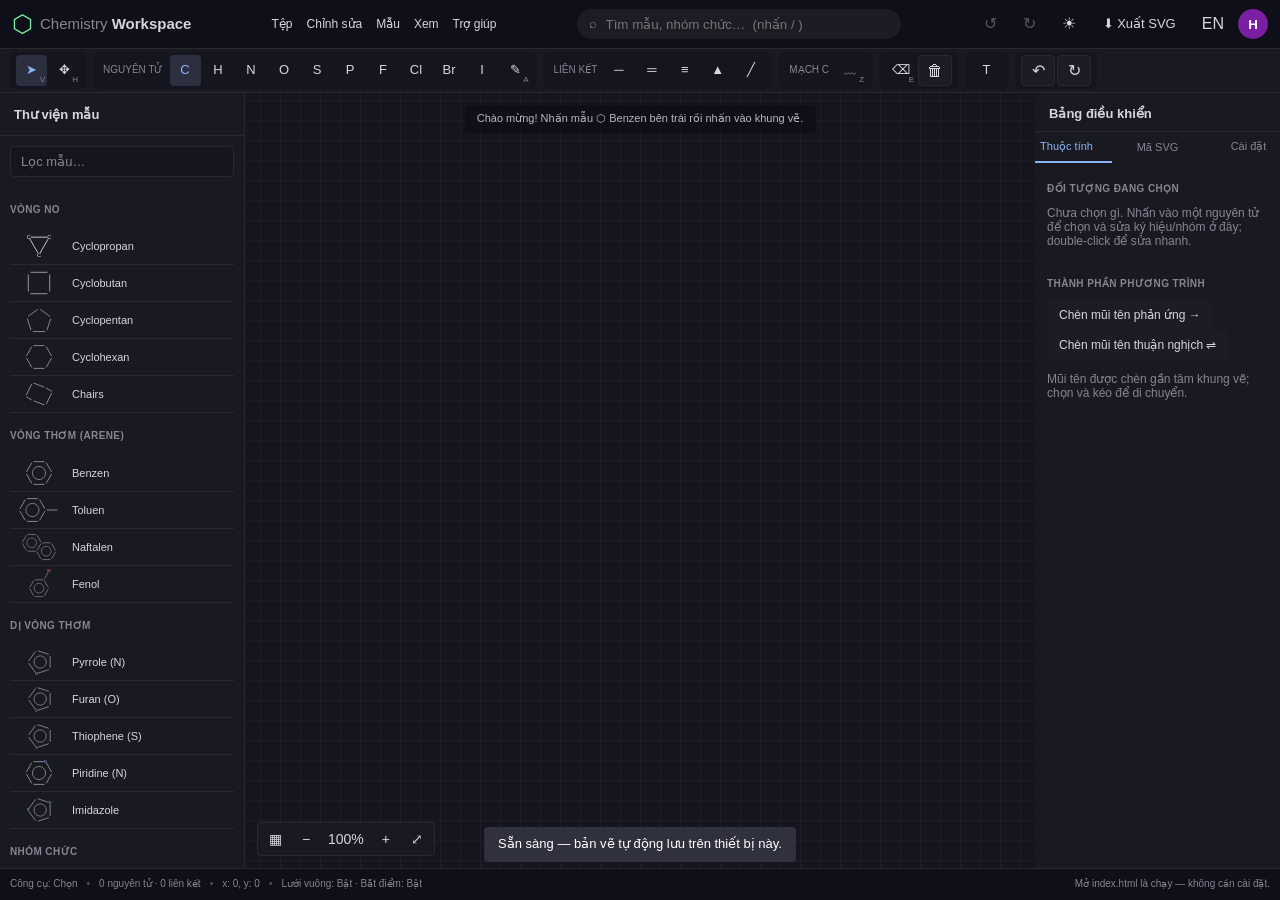
<file: index.html>
<!DOCTYPE html>
<html lang="vi">
<head>
  <meta charset="utf-8">
  <meta name="viewport" content="width=device-width, initial-scale=1">
  <title>Chemistry Workspace — Vẽ công thức khung</title>
  <link rel="icon" href="data:image/svg+xml,<svg xmlns='http://www.w3.org/2000/svg' viewBox='0 0 100 100'><text y='.9em' font-size='90'>⬡</text></svg>">
  <script>
    try {
      var theme = localStorage.getItem('chem-theme');
      if (theme !== 'dark' && theme !== 'light')
        theme = 'dark';
      document.documentElement.setAttribute('data-theme', theme);
    } catch (e) {}
  </script>
  <link rel="stylesheet" href="./layout/css/dat-gui.css">
  <link rel="stylesheet" href="./layout/css/demo.css">
  <link rel="stylesheet" href="./layout/css/jstree.css">
  <link rel="stylesheet" href="./layout/css/inspector.css">
  <link rel="stylesheet" href="./layout/css/gui.css">
  <link rel="stylesheet" href="./layout/css/chemistry.css">
</head>
<body>
  <div class="chem-app">
    <header class="matter-header-outer chem-header">
      <div class="matter-header-inner">
        <a class="chem-brand" href="./index.html"><span class="chem-logo">⬡</span><span>Chemistry <b>Workspace</b></span></a>
        <nav class="chem-menus" aria-label="Menu chính">
          <div class="menu"><button class="mbtn">Tệp</button><div class="drop">
            <button data-action="new">Mới (xóa khung vẽ)</button>
            <button data-action="open">Mở file .json…</button>
            <button data-action="save-json">Lưu dự án (.json)</button><hr>
            <button data-action="export-svg">Xuất file .svg</button>
            <button data-action="export-png">Xuất ảnh .png</button>
            <button data-action="copy-svg">Sao chép mã SVG</button>
          </div></div>
          <div class="menu"><button class="mbtn">Chỉnh sửa</button><div class="drop">
            <button data-action="undo">Hoàn tác <kbd>Ctrl+Z</kbd></button>
            <button data-action="redo">Làm lại <kbd>Ctrl+Y</kbd></button><hr>
            <button data-action="select-all">Chọn tất cả <kbd>Ctrl+A</kbd></button>
            <button data-action="delete">Xóa đã chọn <kbd>Del</kbd></button>
          </div></div>
          <div class="menu"><button class="mbtn">Mẫu</button><div class="drop">
            <button data-action="sample-ethanol">Mẫu: Etanol</button>
            <button data-action="sample-toluene">Mẫu: Toluen</button>
            <button data-action="sample-acetic">Mẫu: Axit axetic</button><hr>
            <button data-action="fit">Vừa khung hình</button>
          </div></div>
          <div class="menu"><button class="mbtn">Xem</button><div class="drop">
            <button data-action="fit">Vừa khung hình <kbd>0</kbd></button>
            <button data-action="zoom-100">Thu phóng 100%</button>
            <button data-action="toggle-grid">Bật/tắt lưới <kbd>G</kbd></button>
            <button data-action="toggle-grid-type">Đổi lưới vuông / tam giác <kbd>T</kbd></button>
            <button data-action="toggle-grid-orientation">Đổi hướng trục tam giác và xoay cấu trúc</button>
            <button data-action="toggle-snap">Bật/tắt bắt điểm</button><hr>
            <button data-action="toggle-shiny" aria-pressed="false">Chế độ hiển thị: Mặc định</button><hr>
            <button data-action="toggle-theme">Giao diện tối / sáng <kbd>D</kbd></button>
          </div></div>
          <div class="menu"><button class="mbtn">Trợ giúp</button><div class="drop">
            <button data-action="shortcuts">Phím tắt</button>
            <button data-action="about">Giới thiệu</button>
          </div></div>
        </nav>
        <label class="chem-search"><span aria-hidden="true">⌕</span><input id="globalSearch" placeholder="Tìm mẫu, nhóm chức…  (nhấn / )"></label>
        <div class="chem-header-actions">
          <button id="btnUndo" class="matter-btn" title="Hoàn tác (Ctrl+Z)">↺</button>
          <button id="btnRedo" class="matter-btn" title="Làm lại (Ctrl+Y)">↻</button>
          <button id="themeBtn" class="matter-btn" data-action="toggle-theme" title="Đổi giao diện tối / sáng">☾</button>
          <button class="btn primary header-export" data-action="export-svg">⬇ Xuất SVG</button>
          <button id="languageBtn" class="matter-btn" title="Chuyển sang tiếng Anh" aria-label="Chuyển sang tiếng Anh">EN</button>
          <button id="avatarBtn" class="avatar" title="Ảnh đại diện — nhấn để thay đổi">H</button>
        </div>
      </div>
    </header>

    <div class="toolbar" id="toolbar" role="toolbar" aria-label="Công cụ vẽ">
      <div class="tgroup">
        <button class="tool active" data-tool="select" title="Chọn / di chuyển (V)">➤<small>V</small></button>
        <button class="tool" data-tool="pan" title="Kéo khung nhìn (H)">✥<small>H</small></button>
      </div>
      <div class="tgroup"><span class="tlabel">Nguyên tử</span>
        <button class="atom active" data-el="C" aria-pressed="true" title="Cacbon (C)">C</button>
        <button class="atom" data-el="H" aria-pressed="false" title="Hydro (H)">H</button>
        <button class="atom" data-el="N" aria-pressed="false" title="Nitơ (N)">N</button>
        <button class="atom" data-el="O" aria-pressed="false" title="Oxi (O)">O</button>
        <button class="atom" data-el="S" aria-pressed="false" title="Lưu huỳnh">S</button>
        <button class="atom" data-el="P" aria-pressed="false" title="Photpho">P</button>
        <button class="atom" data-el="F" aria-pressed="false" title="Flo">F</button>
        <button class="atom" data-el="Cl" aria-pressed="false" title="Clo">Cl</button>
        <button class="atom" data-el="Br" aria-pressed="false" title="Brom">Br</button>
        <button class="atom" data-el="I" aria-pressed="false" title="Iot">I</button>
        <button class="tool" data-tool="atom" title="Bút đặt nguyên tử (A)">✎<small>A</small></button>
      </div>
      <div class="tgroup"><span class="tlabel">Liên kết</span>
        <button class="bondbtn active" data-tool="bond" data-order="1" data-style="solid" aria-pressed="true" title="Liên kết đơn (1)">─</button>
        <button class="bondbtn" data-tool="bond" data-order="2" data-style="solid" aria-pressed="false" title="Liên kết đôi (2)">═</button>
        <button class="bondbtn" data-tool="bond" data-order="3" data-style="solid" aria-pressed="false" title="Liên kết ba (3)">≡</button>
        <button class="bondbtn" data-tool="bond" data-order="1" data-style="wedge" aria-pressed="false" title="Nét đậm (4)">▲</button>
        <button class="bondbtn" data-tool="bond" data-order="1" data-style="hash" aria-pressed="false" title="Nét đứt (5)">╱</button>
      </div>
      <div class="tgroup"><span class="tlabel">Mạch C</span>
        <button class="tool" data-tool="chain" title="Vẽ mạch zigzag (Z)">﹏<small>Z</small></button>
      </div>
      <div class="tgroup">
        <button class="tool danger" data-tool="erase" title="Tẩy (E)">⌫<small>E</small></button>
        <button class="matter-btn" data-action="delete" title="Xóa đối tượng đang chọn">🗑</button>
      </div>
      <div class="tgroup">
        <button class="tool" data-tool="text" title="Chèn chú thích văn bản">T</button>
      </div>
      <div class="tgroup chem-rotate-tools" aria-label="Xoay cấu trúc đã chọn">
        <button class="matter-btn" data-action="rotate-left" title="Xoay cấu trúc đang chọn 30°; khi chọn mẫu, xoay mẫu theo bước lưới (Shift+R)">↶</button>
        <button class="matter-btn" data-action="rotate-right" title="Xoay cấu trúc đang chọn 30°; khi chọn mẫu, xoay mẫu theo bước lưới (R)">↻</button>
      </div>
    </div>

    <main class="chem-workspace">
      <aside class="ins-container chem-library">
        <div class="chem-panel-title">Thư viện mẫu</div>
        <input id="tplSearch" class="ins-search-box" type="search" placeholder="Lọc mẫu…">
        <div class="chem-library-scroll">
          <section class="side-sec"><h3>Vòng no</h3><div class="tpl-grid" id="tplSat"></div></section>
          <section class="side-sec"><h3>Vòng thơm (arene)</h3><div class="tpl-grid" id="tplAro"></div></section>
          <section class="side-sec"><h3>Dị vòng thơm</h3><div class="tpl-grid" id="tplHet"></div></section>
          <section class="side-sec"><h3>Nhóm chức</h3><div class="tpl-grid" id="tplFun"></div></section>
          <section class="side-sec"><h3>Đường đơn <button class="sugar-toggle" id="sugarLayoutBtn" type="button" title="Đổi kiểu vẽ đường">↻ Khung phẳng</button></h3><div class="tpl-grid" id="tplSugar"></div></section>
          <section class="side-sec"><h3>Phân tử mẫu</h3><div class="tpl-grid" id="tplMol"></div></section>
          <p class="side-tip">💡 Chọn mẫu rồi nhấn lên khung vẽ. Đặt vòng mới gần một cạnh của vòng sẵn có để ghép chung cạnh; chọn cấu trúc rồi dùng ↶ / ↻ hoặc R để xoay.</p>
        </div>
      </aside>

      <section class="chem-canvas-area" id="canvasWrap">
        <svg id="stage" tabindex="0" aria-label="Khung vẽ công thức">
          <defs><pattern id="grid" width="20" height="20" patternUnits="userSpaceOnUse">
            <path d="M20 0H0V20" fill="none" stroke="#d7e0ec" stroke-width="1"/>
            </pattern><pattern id="gridTriangle" width="40" height="69.282" patternUnits="userSpaceOnUse">
              <path d="M0 0H40 M0 34.641H40 M0 69.282H40 M0 0L20 34.641L40 0 M0 69.282L20 34.641L40 69.282" fill="none" stroke="#d7e0ec" stroke-width="1"/>
            </pattern></defs>
            <rect id="gridRect" x="-4000" y="-4000" width="8000" height="8000" fill="url(#grid)"/>
          <g id="viewport"><g id="world"></g><g id="overlay"></g></g>
        </svg>
        <input id="canvasTextInput" class="canvas-text-input" type="text" autocomplete="off" hidden aria-label="Nhập chú thích">
        <div class="hint" id="hint">Chọn một mẫu ở bên trái rồi nhấn vào khung vẽ</div>
        <div class="zoombar">
          <button data-action="toggle-grid-type" id="gridTypeBtn" title="Chuyển sang lưới tam giác" aria-label="Loại lưới: vuông">▦</button>
          <button data-action="toggle-grid-orientation" id="gridOrientationBtn" title="Đổi hướng trục và xoay cấu trúc 90°" aria-label="Trục lưới tam giác nằm ngang" hidden>↕</button>
          <button data-action="zoom-out" title="Thu nhỏ">−</button>
          <button data-action="zoom-100" id="zoomLabel" title="Về 100%">100%</button>
          <button data-action="zoom-in" title="Phóng to">+</button>
          <button data-action="fit" title="Vừa khung hình (0)">⤢</button>
        </div>
      </section>

      <aside class="dg main chem-properties">
        <div class="chem-panel-title">Bảng điều khiển</div>
        <div class="chem-tabs">
          <button class="tab active" data-tab="prop">Thuộc tính</button>
          <button class="tab" data-tab="svg">Mã SVG</button>
          <button class="tab" data-tab="settings">Cài đặt</button>
        </div>
        <div class="chem-panel-scroll">
          <div class="tabpane active" id="pane-prop">
            <datalist id="atomLabels">
              <option value="H"><option value="He"><option value="Li"><option value="Be"><option value="B"><option value="C"><option value="N"><option value="O"><option value="F"><option value="Ne">
              <option value="Na"><option value="Mg"><option value="Al"><option value="Si"><option value="P"><option value="S"><option value="Cl"><option value="Ar">
              <option value="K"><option value="Ca"><option value="Sc"><option value="Ti"><option value="V"><option value="Cr"><option value="Mn"><option value="Fe"><option value="Co"><option value="Ni"><option value="Cu"><option value="Zn"><option value="Ga"><option value="Ge"><option value="As"><option value="Se"><option value="Br"><option value="Kr">
              <option value="Rb"><option value="Sr"><option value="Y"><option value="Zr"><option value="Nb"><option value="Mo"><option value="Tc"><option value="Ru"><option value="Rh"><option value="Pd"><option value="Ag"><option value="Cd"><option value="In"><option value="Sn"><option value="Sb"><option value="Te"><option value="I"><option value="Xe">
              <option value="Cs"><option value="Ba"><option value="La"><option value="Ce"><option value="Pr"><option value="Nd"><option value="Pm"><option value="Sm"><option value="Eu"><option value="Gd"><option value="Tb"><option value="Dy"><option value="Ho"><option value="Er"><option value="Tm"><option value="Yb"><option value="Lu"><option value="Hf"><option value="Ta"><option value="W"><option value="Re"><option value="Os"><option value="Ir"><option value="Pt"><option value="Au"><option value="Hg"><option value="Tl"><option value="Pb"><option value="Bi"><option value="Po"><option value="At"><option value="Rn">
              <option value="Fr"><option value="Ra"><option value="Ac"><option value="Th"><option value="Pa"><option value="U"><option value="Np"><option value="Pu"><option value="Am"><option value="Cm"><option value="Bk"><option value="Cf"><option value="Es"><option value="Fm"><option value="Md"><option value="No"><option value="Lr"><option value="Rf"><option value="Db"><option value="Sg"><option value="Bh"><option value="Hs"><option value="Mt"><option value="Ds"><option value="Rg"><option value="Cn"><option value="Nh"><option value="Fl"><option value="Mc"><option value="Lv"><option value="Ts"><option value="Og">
              <option value="OH"><option value="NH2"><option value="CH3"><option value="CH2"><option value="COOH"><option value="CHO"><option value="NO2"><option value="CN"><option value="SO3H"><option value="PO4"><option value="OCH3"><option value="NH"><option value="NH3"><option value="SH"><option value="SO2"><option value="C2H5">
            </datalist>
            <section class="chem-property-group">
              <h3>Đối tượng đang chọn</h3>
              <div id="propBody"><p class="muted">Chưa chọn gì. Dùng công cụ Chọn (V) để chọn nguyên tử hoặc liên kết.</p></div>
            </section>
            <section class="chem-property-group">
              <h3>Thành phần phương trình</h3>
              <div class="btnrow">
                <button class="btn" data-action="insert-arrow" type="button">Chèn mũi tên phản ứng →</button>
                <button class="btn" data-action="insert-equilibrium" type="button">Chèn mũi tên thuận nghịch ⇌</button>
              </div>
              <p class="muted">Mũi tên được chèn gần tâm khung vẽ; chọn và kéo để di chuyển.</p>
            </section>
          </div>
          <div class="tabpane" id="pane-svg">
            <section class="chem-property-group">
              <h3>Tùy chọn xuất</h3>
              <label class="chem-option">Nền <input id="optBg" type="color" value="#ffffff"></label>
              <label class="chem-option chem-select-option">Nền trong suốt
                <select id="optTransparent"><option value="disabled">Tắt</option><option value="enabled">Bật</option></select>
              </label>
              <div class="btnrow chem-export-actions">
                <button class="matter-btn chem-action" data-action="copy-svg">Sao chép SVG</button>
                <button class="matter-btn chem-action" data-action="copy-png">Sao chép PNG</button>
                <button class="matter-btn chem-action" data-action="export-svg">Tải .svg</button>
                <button class="matter-btn chem-action" data-action="export-png">Tải .png</button>
                <button class="matter-btn chem-action" data-action="save-json">Lưu .json</button>
              </div>
            </section>
            <div class="btnrow">
              <button class="matter-btn chem-action" data-action="refresh-svg">Làm mới</button>
            </div>
            <pre id="svgCode" class="code" spellcheck="false"></pre>
          </div>
          <div class="tabpane" id="pane-settings">
            <section class="chem-property-group">
              <h3>Kiểu vẽ mặc định</h3>
              <label class="chem-option chem-range-option">Độ dài liên kết <input id="optBondLen" type="range" min="24" max="64" value="40"><b id="optBondLenV">40</b></label>
              <label class="chem-option chem-range-option">Độ dày nét <input id="optStroke" type="range" min="1" max="5" step="0.5" value="2.5"><b id="optStrokeV">2.5</b></label>
              <label class="chem-option chem-range-option">Cỡ chữ <input id="optFont" type="range" min="12" max="30" value="20"><b id="optFontV">20</b></label>
              <label class="chem-option chem-select-option">Vòng thơm vẽ vòng tròn trong
                <select id="optCircle"><option value="disabled">Tắt</option><option value="enabled">Bật</option></select>
              </label>
              <label class="chem-option chem-select-option">Vòng thơm vẽ liên kết đôi xen kẽ (Kekulé)
                <select id="optKekule"><option value="disabled">Tắt</option><option value="enabled" selected>Bật</option></select>
              </label>
            </section>
            <section class="chem-property-group">
              <h3>Công cụ chọn mặc định</h3>
              <label class="chem-option chem-select-option">Chế độ chọn
                <select id="settingsSelectionMode">
                  <option value="select">Chọn mặc định (khung chữ nhật)</option>
                  <option value="lasso">Lasso Select (chọn vùng tự do)</option>
                </select>
              </label>
            </section>
            <section class="chem-property-group">
              <h3>Lưới mặc định</h3>
              <label class="chem-option chem-select-option">Hiện lưới
                <select id="settingsGrid"><option value="disabled">Tắt</option><option value="enabled" selected>Bật</option></select>
              </label>
              <label class="chem-option chem-select-option">Bắt điểm vào lưới
                <select id="settingsSnap"><option value="disabled">Tắt</option><option value="enabled" selected>Bật</option></select>
              </label>
              <label class="chem-option chem-select-option">Loại lưới
                <select id="settingsGridType"><option value="square">Vuông</option><option value="triangle">Tam giác</option></select>
              </label>
              <label class="chem-option chem-select-option">Trục lưới tam giác
                <select id="settingsGridOrientation"><option value="horizontal">Nằm ngang</option><option value="vertical">Nằm dọc</option></select>
              </label>
            </section>
            <section class="chem-property-group">
              <h3>Kiểm tra cấu trúc</h3>
              <label class="chem-option chem-select-option">Kiểm tra hóa trị tự động
                <select id="settingsValenceCheck"><option value="disabled">Tắt</option><option value="enabled" selected>Bật</option></select>
              </label>
              <p class="muted">Nguyên tử vượt hóa trị cho phép được đánh dấu bằng vòng nét đứt màu đỏ.</p>
            </section>
            <section class="chem-property-group">
              <h3>Màu mặc định của nhãn</h3>
              <label class="chem-option chem-select-option">Hiển thị màu nhóm chức
                <select id="settingsGroupColors"><option value="enabled" selected>Bật</option><option value="disabled">Tắt</option></select>
              </label>
              <p class="muted">Áp dụng cho nhãn mới nếu chưa đặt màu riêng trong Thuộc tính.</p>
              <div class="settings-color-grid">
                <label>N <input type="color" data-label-color="N"></label>
                <label>O <input type="color" data-label-color="O"></label>
                <label>S <input type="color" data-label-color="S"></label>
                <label>P <input type="color" data-label-color="P"></label>
                <label>F <input type="color" data-label-color="F"></label>
                <label>Cl <input type="color" data-label-color="Cl"></label>
                <label>Br <input type="color" data-label-color="Br"></label>
                <label>I <input type="color" data-label-color="I"></label>
                <label>OH <input type="color" data-label-color="OH"></label>
                <label>NH₂ <input type="color" data-label-color="NH2"></label>
                <label>SH <input type="color" data-label-color="SH"></label>
                <label>COOH <input type="color" data-label-color="COOH"></label>
                <label>CHO <input type="color" data-label-color="CHO"></label>
                <label>COOCH₃ <input type="color" data-label-color="COOCH3"></label>
                <label>NO₂ <input type="color" data-label-color="NO2"></label>
                <label>CN <input type="color" data-label-color="CN"></label>
                <label>OCH₃ <input type="color" data-label-color="OCH3"></label>
              </div>
              <button class="btn settings-reset-colors" data-action="reset-label-colors" type="button">Khôi phục màu nhãn mặc định</button>
            </section>
            <section class="chem-property-group">
              <h3>Màu mặc định (liên kết, nguyên tử, chữ)</h3>
              <p class="muted">Áp dụng khi đối tượng chưa đặt màu riêng (mặc định: đen trên nền sáng, trắng trên nền tối).</p>
              <div class="settings-color-grid">
                <label>Liên kết (sáng) <input id="optDefBondColorLight" type="color" value="#202124"></label>
                <label>Liên kết (tối) <input id="optDefBondColorDark" type="color" value="#e8eaed"></label>
                <label>Nguyên tử (sáng) <input id="optDefAtomColorLight" type="color" value="#202124"></label>
                <label>Nguyên tử (tối) <input id="optDefAtomColorDark" type="color" value="#e8eaed"></label>
                <label>Văn bản (sáng) <input id="optDefTextColorLight" type="color" value="#202124"></label>
                <label>Văn bản (tối) <input id="optDefTextColorDark" type="color" value="#e8eaed"></label>
              </div>
              <button class="btn settings-reset-colors" data-action="reset-default-colors" type="button">Khôi phục màu mặc định</button>
            </section>
            <section class="chem-property-group">
              <h3>Chế độ hiển thị</h3>
              <label class="chem-option chem-select-option">Kiểu liên kết
                <select id="settingsView"><option value="default" selected>Mặc định</option><option value="shiny">Shiny / phát sáng nhẹ</option><option value="tint">Nửa liên kết theo màu nhóm</option></select>
              </label>
              <label class="chem-option chem-range-option">Độ mạnh gradient <input id="optShinyIntensity" type="range" min="10" max="100" step="5" value="100"><b id="optShinyIntensityV">100%</b></label>
            </section>
            <section class="chem-property-group">
              <h3>Hiệu ứng hover (rê chuột)</h3>
              <label class="chem-option chem-select-option">Bật hiệu ứng hover
                <select id="settingsHoverEnabled"><option value="disabled" selected>Tắt</option><option value="enabled">Bật</option></select>
              </label>
              <p class="muted">Khi rê chuột lên nguyên tử hoặc liên kết, đối tượng sẽ được tô sáng nhẹ (khác biệt với hiệu ứng chọn).</p>
              <div class="settings-color-grid">
                <label>Sáng <input id="optHoverColorLight" type="color" value="#e8710a"></label>
                <label>Tối <input id="optHoverColorDark" type="color" value="#f2a950"></label>
              </div>
              <button class="btn settings-reset-colors" data-action="reset-hover-colors" type="button">Khôi phục màu hover mặc định</button>
            </section>
            <section class="chem-property-group">
              <h3>Màu hiệu ứng chọn (select)</h3>
              <p class="muted">Đổi màu vòng đứt nét / nền mờ khi chọn nguyên tử, liên kết hoặc đối tượng.</p>
              <div class="settings-color-grid">
                <label>Sáng <input id="optSelectColorLight" type="color" value="#0b57d0"></label>
                <label>Tối <input id="optSelectColorDark" type="color" value="#8ab4f8"></label>
              </div>
              <button class="btn settings-reset-colors" data-action="reset-select-colors" type="button">Khôi phục màu chọn mặc định</button>
            </section>
            <section class="chem-property-group">
              <h3>Lề xuất ảnh</h3>
              <label class="chem-option chem-select-option">Xem trước khung xuất
                <select id="settingsExportFrame"><option value="disabled" selected>Tắt</option><option value="enabled">Bật</option></select>
              </label>
              <div class="settings-margin-grid">
                <label class="chem-option chem-range-option">Trên <input id="optMarginTop" type="range" min="0" max="200" step="2" value="36"><b id="optMarginTopV">36</b></label>
                <label class="chem-option chem-range-option">Dưới <input id="optMarginBottom" type="range" min="0" max="200" step="2" value="36"><b id="optMarginBottomV">36</b></label>
                <label class="chem-option chem-range-option">Trái <input id="optMarginLeft" type="range" min="0" max="200" step="2" value="36"><b id="optMarginLeftV">36</b></label>
                <label class="chem-option chem-range-option">Phải <input id="optMarginRight" type="range" min="0" max="200" step="2" value="36"><b id="optMarginRightV">36</b></label>
              </div>
              <p class="muted">Lề = 0 nghĩa là phân tử sát mép khung ảnh. Khung nét đứt trên canvas là vùng sẽ được xuất.</p>
            </section>
            <div class="btnrow"><button class="btn" data-action="reset-settings" type="button">Khôi phục cài đặt ban đầu</button></div>
          </div>
        </div>
      </aside>
    </main>

    <footer class="chem-statusbar">
      <span id="stTool">Công cụ: Chọn</span><span class="sep">•</span>
      <span id="stCount">0 nguyên tử · 0 liên kết</span><span class="sep">•</span>
      <span id="stPos">x: 0, y: 0</span><span class="sep">•</span>
      <span id="stSnap">Bắt điểm: Bật</span><span class="status-spacer"></span>
      <span>Mở index.html là chạy — không cần cài đặt.</span>
    </footer>
  </div>

  <div class="modal-back" id="modalBack"><div class="modal" role="dialog">
    <h2 id="modalTitle">Tiêu đề</h2><div id="modalBody"></div>
    <div class="btnrow end"><button class="btn primary" id="modalOk">Đóng</button></div>
  </div></div>
  <input type="file" id="fileOpen" accept=".json,application/json" hidden>
  <input type="file" id="avatarFile" accept="image/*" hidden>
  <script src="./engine/assets/js/theme.js"></script>
  <script src="./engine/assets/js/model.js"></script>
  <script src="./engine/assets/js/render.js"></script>
  <script src="./engine/assets/js/templates.js"></script>
  <script src="./engine/assets/js/editor.js"></script>
  <script src="./engine/assets/js/export.js"></script>
  <script src="./engine/assets/js/i18n.js"></script>
  <script src="./engine/assets/js/app.js"></script>
</body>
</html>
</file>
<file: layout/css/dat-gui.css>
/*
* dat.gui base stylesheet (layout)
*
* This is the base stylesheet that dat.gui injects itself at runtime.
* It is required for the MatterTools.Gui panel to lay out correctly
* (list reset, controller rows, sliders, folder collapse, etc).
*
* Extracted from the official dat.gui style.scss / style.css and kept
* unminified (one declaration per line) so it stays readable and editable.
*
* Source: https://github.com/dataarts/dat.gui
* License: Apache License 2.0
*/

.dg ul {
  list-style: none;
  margin: 0;
  padding: 0;
  width: 100%;
  clear: both;
}

.dg.ac {
  position: fixed;
  top: 0;
  left: 0;
  right: 0;
  height: 0;
  z-index: 0;
}

.dg:not(.ac) .main {
  overflow: hidden;
}

.dg.main {
  -webkit-transition: opacity .1s linear;
  -o-transition: opacity .1s linear;
  -moz-transition: opacity .1s linear;
  transition: opacity .1s linear;
}

.dg.main.taller-than-window {
  overflow-y: auto;
}

.dg.main.taller-than-window .close-button {
  opacity: 1;
  margin-top: -1px;
  border-top: 1px solid #2c2c2c;
}

.dg.main ul.closed .close-button {
  opacity: 1 !important;
}

.dg.main:hover .close-button,
.dg.main .close-button.drag {
  opacity: 1;
}

.dg.main .close-button {
  -webkit-transition: opacity .1s linear;
  -o-transition: opacity .1s linear;
  -moz-transition: opacity .1s linear;
  transition: opacity .1s linear;
  border: 0;
  line-height: 19px;
  height: 20px;
  cursor: pointer;
  text-align: center;
  background-color: #000;
}

.dg.main .close-button.close-top {
  position: relative;
}

.dg.main .close-button.close-bottom {
  position: absolute;
}

.dg.main .close-button:hover {
  background-color: #111;
}

.dg.a {
  float: right;
  margin-right: 15px;
  overflow-y: visible;
}

.dg.a.has-save > ul.close-top {
  margin-top: 0;
}

.dg.a.has-save > ul.close-bottom {
  margin-top: 27px;
}

.dg.a.has-save > ul.closed {
  margin-top: 0;
}

.dg.a .save-row {
  top: 0;
  z-index: 1002;
}

.dg.a .save-row.close-top {
  position: relative;
}

.dg.a .save-row.close-bottom {
  position: fixed;
}

.dg li {
  -webkit-transition: height .1s ease-out;
  -o-transition: height .1s ease-out;
  -moz-transition: height .1s ease-out;
  transition: height .1s ease-out;
  -webkit-transition: overflow .1s linear;
  -o-transition: overflow .1s linear;
  -moz-transition: overflow .1s linear;
  transition: overflow .1s linear;
}

.dg li:not(.folder) {
  cursor: auto;
  height: 27px;
  line-height: 27px;
  padding: 0 4px 0 5px;
}

.dg li.folder {
  padding: 0;
  border-left: 4px solid rgba(0, 0, 0, 0);
}

.dg li.title {
  cursor: pointer;
  margin-left: -4px;
}

/* a folder's <ul> gets the "closed" class when the folder is collapsed */
.dg .closed li:not(.title),
.dg .closed ul li,
.dg .closed ul li > * {
  height: 0;
  overflow: hidden;
  border: 0;
}

.dg .cr {
  clear: both;
  padding-left: 3px;
  height: 27px;
  overflow: hidden;
}

.dg .property-name {
  cursor: default;
  float: left;
  clear: left;
  width: 40%;
  overflow: hidden;
  text-overflow: ellipsis;
}

.dg .c {
  float: left;
  width: 60%;
  position: relative;
}

.dg .c input[type=text] {
  border: 0;
  margin-top: 4px;
  padding: 3px;
  width: 100%;
  float: right;
}

.dg .has-slider input[type=text] {
  width: 30%;
  margin-left: 0;
}

.dg .slider {
  float: left;
  width: 66%;
  margin-left: -5px;
  margin-right: 0;
  height: 19px;
  margin-top: 4px;
}

.dg .slider-fg {
  height: 100%;
}

.dg .c input[type=checkbox] {
  margin-top: 7px;
}

.dg .c select {
  margin-top: 5px;
}

.dg .cr.function,
.dg .cr.function .property-name,
.dg .cr.function *,
.dg .cr.boolean,
.dg .cr.boolean * {
  cursor: pointer;
}

.dg .cr.color {
  overflow: visible;
}

.dg .selector {
  display: none;
  position: absolute;
  margin-left: -9px;
  margin-top: 23px;
  z-index: 10;
}

.dg .c:hover .selector,
.dg .selector.drag {
  display: block;
}

.dg li.save-row {
  padding: 0;
}

.dg li.save-row .button {
  display: inline-block;
  padding: 0px 6px;
}

.dg.dialogue {
  background-color: #222;
  width: 460px;
  padding: 15px;
  font-size: 13px;
  line-height: 15px;
}

#dg-new-constructor {
  padding: 10px;
  color: #222;
  font-family: Monaco, monospace;
  font-size: 10px;
  border: 0;
  resize: none;
  box-shadow: inset 1px 1px 1px #888;
  word-wrap: break-word;
  margin: 12px 0;
  display: block;
  width: 440px;
  overflow-y: scroll;
  height: 100px;
  position: relative;
}

#dg-local-explain {
  display: none;
  font-size: 11px;
  line-height: 17px;
  border-radius: 3px;
  background-color: #333;
  padding: 8px;
  margin-top: 10px;
}

#dg-local-explain code {
  font-size: 10px;
}

#dat-gui-save-locally {
  display: none;
}

/*
* colourable section (overridden by matter-tools' gui.css)
*/

.dg {
  color: #eee;
  font: 11px 'Lucida Grande', sans-serif;
  text-shadow: 0 -1px 0 #111;
}

.dg.main::-webkit-scrollbar {
  width: 5px;
  background: #1a1a1a;
}

.dg.main::-webkit-scrollbar-corner {
  height: 0;
  display: none;
}

.dg.main::-webkit-scrollbar-thumb {
  border-radius: 5px;
  background: #676767;
}

.dg li:not(.folder) {
  background: #1a1a1a;
  border-bottom: 1px solid #2c2c2c;
}

.dg li.save-row {
  line-height: 25px;
  background: #dad5cb;
  border: 0;
}

.dg li.save-row select {
  margin-left: 5px;
  width: 108px;
}

.dg li.save-row .button {
  margin-left: 5px;
  margin-top: 1px;
  border-radius: 2px;
  font-size: 9px;
  line-height: 7px;
  padding: 4px 4px 5px 4px;
  background: #c5bdad;
  color: #fff;
  text-shadow: 0 1px 0 #b0a58f;
  box-shadow: 0 -1px 0 #b0a58f;
  cursor: pointer;
}

.dg li.save-row .button.gears {
  background: #c5bdad url([data-uri]) 2px 1px no-repeat;
  height: 7px;
  width: 8px;
}

.dg li.save-row .button:hover {
  background-color: #bab19e;
  box-shadow: 0 -1px 0 #b0a58f;
}

.dg li.folder {
  border-bottom: 0;
}

.dg li.title {
  padding-left: 16px;
  background: #000 url([data-uri]) 6px 10px no-repeat;
  cursor: pointer;
  border-bottom: 1px solid rgba(255, 255, 255, 0.2);
}

/* collapsed folder arrow */
.dg .closed li.title {
  background-image: url([data-uri]);
}

.dg .cr.boolean {
  border-left: 3px solid #806787;
}

.dg .cr.color {
  border-left: 3px solid;
}

.dg .cr.function {
  border-left: 3px solid #e61d5f;
}

.dg .cr.number {
  border-left: 3px solid #2FA1D6;
}

.dg .cr.number input[type=text] {
  color: #2FA1D6;
}

.dg .cr.string {
  border-left: 3px solid #1ed36f;
}

.dg .cr.string input[type=text] {
  color: #1ed36f;
}

.dg .cr.function:hover,
.dg .cr.boolean:hover {
  background: #111;
}

.dg .c input[type=text] {
  background: #303030;
  outline: none;
}

.dg .c input[type=text]:hover {
  background: #3c3c3c;
}

.dg .c input[type=text]:focus {
  background: #494949;
  color: #fff;
}

.dg .c .slider {
  background: #303030;
  cursor: ew-resize;
}

.dg .c .slider-fg {
  background: #2FA1D6;
  max-width: 100%;
}

.dg .c .slider:hover {
  background: #3c3c3c;
}

.dg .c .slider:hover .slider-fg {
  background: #44abda;
}
</file>
<file: layout/css/demo.css>
/*
*	MatterTools.Demo
*/

.matter-demo {
  display: flex;
  background: #14151f;
  align-items: center;
  justify-content: center;
  flex-direction: column;
  height: 100vh;
  padding: 50px 0 0 0;
}

.matter-demo,
.matter-demo * {
  box-sizing: border-box;
  font-family: "Helvetica Neue", Helvetica, Arial, "Lucida Grande", sans-serif;
  -webkit-font-smoothing: antialiased;
  -moz-osx-font-smoothing: grayscale;
}

.matter-demo *:focus,
.matter-demo *:active {
  outline: 0;
}

.matter-demo *:-moz-focusring {
  outline: 3px solid #4da4e4;
  outline-offset: -1px;
  z-index: 5;
}

.matter-demo *:focus-visible {
  outline: 3px solid #4da4e4;
  outline-offset: -1px;
  z-index: 5;
}

.matter-demo.matter-demo-inline {
  padding: 0;
  height: inherit;
}

.matter-demo canvas {
  border-radius: 8px;
  border: 1px solid rgba(255, 255, 255, 0.07);
  max-width: 100%;
  max-height: 100%;
  -webkit-user-select: none;
  -moz-user-select: none;
  -ms-user-select: none;
  user-select: none;
}

.matter-demo.matter-demo-inline canvas {
  max-height: calc(100% - 49px);
}

.matter-is-fullscreen .matter-demo {
  width: 100%;
}

.matter-is-fullscreen .dg.ac,
.matter-is-fullscreen .ins-container {
  display: none;
}

.matter-header-outer {
  position: fixed;
  z-index: 100;
  top: 0;
  left: 0;
  right: 0;
  background: #0e0f19;
  display: flex;
  align-items: center;
  justify-content: center;
}

.matter-demo-inline .matter-header-outer {
  position: static;
  background: transparent;
  z-index: 0;
  width: 100%;
}

.matter-header {
  width: 100%;
  padding: 7px 20px 8px 20px;
  display: flex;
  align-items: center;
  justify-content: center;
}

.matter-header-inner {
  display: flex;
  align-items: center;
  justify-content: space-between;
  width: 100%;
}

.matter-header h1 {
  display: none;
  margin: 0 12px 0 0;
  width: 18px;
  overflow: hidden;
  flex-shrink: 0;
}

.matter-header h1 a {
  color: #c5c5cc;
  font-size: 14px;
  font-weight: 400;
  display: block;
  text-decoration: none;
  padding: 3px 0 2px 0;
  border-bottom: 1px solid transparent;
  white-space: nowrap;
  float: right;
}

.matter-header h1 a:hover,
.matter-header h1 a:focus {
  border-bottom: 1px solid #f5b862;
  color: #fff;
  outline: 0;
}

@media screen and (min-width: 300px) {
  .matter-header h1 {
    display: inline;
  }
}

@media screen and (min-width: 600px) {
  .matter-header h1 {
    width: auto;
    overflow: visible;
  }
}

.btn-home {
  display: none;
}

.matter-demo-title svg {
  fill: #fff;
  width: 14px;
  height: 14px;
  margin: 0px 0 -2px 2px;
}

.matter-link {
  text-decoration: none;
  line-height: 13px;
  margin: 0 -10px 0 0;
  flex-shrink: 0;
}

.matter-link:focus {
  outline: none;
}

.matter-logo {
  height: 33px;
  width: 46px;
}

@media screen and (min-width: 1024px) {
  .matter-logo {
    width: 50px;
  }
}

.matter-logo #m-triangle {
  transform-origin: 14px 856px;
  transition: transform 400ms ease;
}

.matter-link:focus #m-triangle,
.matter-logo:hover #m-triangle {
  transform: rotate(-30deg) translate(-98px, -25px);
}

.matter-logo #m-circle {
  transition: transform 200ms ease;
  transition-delay: 300ms;
}

.matter-link:focus #m-circle,
.matter-logo:hover #m-circle {
  transform: translate(18px, -33px);
}

.matter-logo #m-square {
  transition: transform 150ms ease;
  transition-delay: 400ms;
}

.matter-link:focus #m-square,
.matter-logo:hover #m-square {
  transform: translate(47px, -2px);
}

.matter-toolbar {
  flex-grow: 1;
  display: flex;
  align-items: center;
  justify-content: center;
  margin: 0 18px 0 0;
}

.matter-select {
  background: transparent;
  color: #c5c5cc;
  font-size: 14px;
  line-height: 33px;
  width: 100%;
  outline: none;
  padding: 0 25px 0 7px;
  margin: 0;
  border: 0;
  border-radius: 0;
  appearance: none;
  -moz-appearance: none;
  -webkit-appearance: none;
  -webkit-user-select: none;
  -moz-user-select: none;
  -ms-user-select: none;
  user-select: none;
}

.matter-select option {
  background: #fff;
  color: #000;
}

.matter-select-wrapper {
  height: 33px;
  width: 100%;
  min-width: 100px;
  max-width: 175px;
  position: relative;
  display: inline-block;
  margin-right: 4%;
}

.matter-select-wrapper:after {
  content: " ";
  display: block;
  position: absolute;
  pointer-events: none;
  width: 28px;
  height: 100%;
  background: linear-gradient(-90deg, rgb(14 15 25), rgb(14 15 25 / 0));
  right: 23px;
  top: 0;
}

.matter-demo-inline .matter-select-wrapper:after {
  display: none;
}

.matter-select:hover,
.matter-select-wrapper:hover .matter-select {
  color: #fff;
}

.matter-select:focus-visible {
  color: #fff;
}

.matter-select:-moz-focusring {
  color: #fff;
}

.matter-select:focus {
  outline: 0;
}

.matter-select-wrapper svg:hover,
.matter-select-wrapper:hover svg {
  background: #232635;
}

.matter-select-wrapper:hover:after svg {
  fill: #fff;
}

.matter-select-wrapper svg {
  display: block;
  pointer-events: none;
  fill: #cecece;
  width: 20px;
  height: 20px;
  position: absolute;
  z-index: 2;
  top: 6px;
  right: 0;
  border-radius: 5px;
  background: #101119;
}

.matter-btn {
  border: 0;
  background: #0b0c15;
  width: 40px;
  height: 33px;
  border-radius: 2px;
  display: inline-block;
  font-size: 16px;
  line-height: 1;
  color: #c2cad4;
  text-decoration: none;
  text-align: center;
  cursor: default;
  flex-shrink: 0;
  flex-grow: 0;
  -webkit-user-select: none;
  -moz-user-select: none;
  -ms-user-select: none;
  user-select: none;
}

.matter-btn svg {
  fill: #fff;
  width: 15px;
  height: 15px;
  margin: 2px 0 0 0;
}

.matter-demo-inline .matter-btn {
  background: #0f0f13;
}

.matter-btn:hover {
  background: #1c1f2d;
  outline: none;
}

.matter-btn:active {
  transform: translate(0px, 1px);
}

.matter-btn:focus-visible {
  background: #1c1f2d;
  outline: none;
}

.matter-btn:-moz-focusring {
  background: #1c1f2d;
  outline: none;
}

.matter-btn-tools {
  position: relative;
  display: none;
  font-size: 15px;
}

.matter-btn-tools svg {
  margin-left: -3px;
}

.matter-btn-inspect {
  position: relative;
  display: none;
}

.matter-btn-inspect svg {
  margin-left: -3px;
}

.matter-btn-source {
  display: none;
  font-size: 12px;
  text-align: center;
  line-height: 31px;
}

.matter-btn-fullscreen {
  position: relative;
  font-size: 18px;
}

.matter-btn-fullscreen svg {
  margin-left: -3px;
}

.matter-is-fullscreen .matter-btn-tools,
.matter-is-fullscreen .matter-btn-inspect {
  display: none;
}

.matter-btn-fullscreen:after,
.matter-btn-tools:after,
.matter-btn-inspect:after {
  content: " ";
  position: absolute;
  bottom: 10px;
  width: 3px;
  height: 3px;
  background: #f5df75;
  border-radius: 1px;
  opacity: 0;
  transform: scale(0);
  transition: opacity 100ms ease, transform 100ms ease;
}

.matter-btn-inspect:after {
  left: 31px;
}

.matter-btn-tools:after {
  background: #f45f5f;
  left: 28px;
}

.matter-btn-fullscreen:after {
  background: #76f09b;
  left: 32px;
}

.matter-is-fullscreen .matter-btn-fullscreen:after,
.matter-gui-active .matter-btn-tools:after,
.matter-inspect-active .matter-btn-inspect:after {
  opacity: 1;
  transform: scale(1);
}

.ins-container,
body .dg {
  display: none;
}

@media screen and (min-width: 500px) {
  .ins-container,
  body .dg,
  .matter-btn-tools,
  .matter-btn-inspect,
  .matter-btn-source {
    display: block;
  }
}

/* Template empty canvas placeholder */
.matter-demo .matter-canvas-placeholder {
  border-radius: 8px;
  border: 1px solid rgba(255, 255, 255, 0.07);
  max-width: 100%;
  max-height: 100%;
  width: 800px;
  height: 600px;
  background: #0f1019;
  display: flex;
  flex-direction: column;
  align-items: center;
  justify-content: center;
  position: relative;
  overflow: hidden;
  user-select: none;
}

.matter-demo .matter-canvas-placeholder .placeholder-grid {
  position: absolute;
  top: 0;
  left: 0;
  right: 0;
  bottom: 0;
  background-image: 
    linear-gradient(rgba(255, 255, 255, 0.03) 1px, transparent 1px),
    linear-gradient(90deg, rgba(255, 255, 255, 0.03) 1px, transparent 1px);
  background-size: 30px 30px;
  pointer-events: none;
}

.matter-demo .matter-canvas-placeholder .placeholder-content {
  z-index: 1;
  text-align: center;
  color: #63677b;
  font-size: 14px;
}

.matter-demo .matter-canvas-placeholder .placeholder-content h3 {
  margin: 0 0 8px 0;
  color: #8c90a8;
  font-size: 18px;
  font-weight: 500;
}
</file>
<file: layout/css/jstree.css>
/* jsTree default theme */
.jstree-node,
.jstree-children,
.jstree-container-ul {
  display: block;
  margin: 0;
  padding: 0;
  list-style-type: none;
  list-style-image: none;
}
.jstree-node {
  white-space: nowrap;
}
.jstree-anchor {
  display: inline-block;
  color: black;
  white-space: nowrap;
  padding: 0 4px 0 1px;
  margin: 0;
  vertical-align: top;
}
.jstree-anchor:focus {
  outline: 0;
}
.jstree-anchor,
.jstree-anchor:link,
.jstree-anchor:visited,
.jstree-anchor:hover,
.jstree-anchor:active {
  text-decoration: none;
  color: inherit;
}
.jstree-icon {
  display: inline-block;
  text-decoration: none;
  margin: 0;
  padding: 0;
  vertical-align: top;
  text-align: center;
}
.jstree-icon:empty {
  display: inline-block;
  text-decoration: none;
  margin: 0;
  padding: 0;
  vertical-align: top;
  text-align: center;
}
.jstree-ocl {
  cursor: pointer;
}
.jstree-leaf > .jstree-ocl {
  cursor: default;
}
.jstree .jstree-open > .jstree-children {
  display: block;
}
.jstree .jstree-closed > .jstree-children,
.jstree .jstree-leaf > .jstree-children {
  display: none;
}
.jstree-anchor > .jstree-themeicon {
  margin-right: 2px;
}
.jstree-no-icons .jstree-themeicon,
.jstree-anchor > .jstree-themeicon-hidden {
  display: none;
}
.jstree-hidden,
.jstree-node.jstree-hidden {
  display: none;
}
.jstree-rtl .jstree-anchor {
  padding: 0 1px 0 4px;
}
.jstree-rtl .jstree-anchor > .jstree-themeicon {
  margin-left: 2px;
  margin-right: 0;
}
.jstree-rtl .jstree-node {
  margin-left: 0;
}
.jstree-rtl .jstree-container-ul > .jstree-node {
  margin-right: 0;
}
.jstree-wholerow-ul {
  position: relative;
  display: inline-block;
  min-width: 100%;
}
.jstree-wholerow-ul .jstree-leaf > .jstree-ocl {
  cursor: pointer;
}
.jstree-wholerow-ul .jstree-anchor,
.jstree-wholerow-ul .jstree-icon {
  position: relative;
}
.jstree-wholerow-ul .jstree-wholerow {
  width: 100%;
  cursor: pointer;
  position: absolute;
  left: 0;
  -webkit-user-select: none;
  -moz-user-select: none;
  -ms-user-select: none;
  user-select: none;
}
.jstree-contextmenu .jstree-anchor {
  -webkit-user-select: none;
  /* disable selection/Copy of UIWebView */
  -webkit-touch-callout: none;
  /* disable the IOS popup when long-press on a link */
}
.vakata-context {
  display: none;
}
.vakata-context,
.vakata-context ul {
  margin: 0;
  padding: 2px;
  position: absolute;
  background: #f5f5f5;
  border: 1px solid #979797;
  box-shadow: 2px 2px 2px #999999;
}
.vakata-context ul {
  list-style: none;
  left: 100%;
  margin-top: -2.7em;
  margin-left: -4px;
}
.vakata-context .vakata-context-right ul {
  left: auto;
  right: 100%;
  margin-left: auto;
  margin-right: -4px;
}
.vakata-context li {
  list-style: none;
}
.vakata-context li > a {
  display: block;
  padding: 0 2em 0 2em;
  text-decoration: none;
  width: auto;
  color: black;
  white-space: nowrap;
  line-height: 2.4em;
  text-shadow: 1px 1px 0 white;
  border-radius: 1px;
}
.vakata-context li > a:hover {
  position: relative;
  background-color: #e8eff7;
  box-shadow: 0 0 2px #0a6aa1;
}
.vakata-context li > a.vakata-context-parent {
  background-image: url("[data-uri]");
  background-position: right center;
  background-repeat: no-repeat;
}
.vakata-context li > a:focus {
  outline: 0;
}
.vakata-context .vakata-context-hover > a {
  position: relative;
  background-color: #e8eff7;
  box-shadow: 0 0 2px #0a6aa1;
}
.vakata-context .vakata-context-separator > a,
.vakata-context .vakata-context-separator > a:hover {
  background: white;
  border: 0;
  border-top: 1px solid #e2e3e3;
  height: 1px;
  min-height: 1px;
  max-height: 1px;
  padding: 0;
  margin: 0 0 0 2.4em;
  border-left: 1px solid #e0e0e0;
  text-shadow: 0 0 0 transparent;
  box-shadow: 0 0 0 transparent;
  border-radius: 0;
}
.vakata-context .vakata-contextmenu-disabled a,
.vakata-context .vakata-contextmenu-disabled a:hover {
  color: silver;
  background-color: transparent;
  border: 0;
  box-shadow: 0 0 0;
}
.vakata-context .vakata-contextmenu-disabled > a > i {
  filter: grayscale(100%);
}
.vakata-context li > a > i {
  text-decoration: none;
  display: inline-block;
  width: 2.4em;
  height: 2.4em;
  background: transparent;
  margin: 0 0 0 -2em;
  vertical-align: top;
  text-align: center;
  line-height: 2.4em;
}
.vakata-context li > a > i:empty {
  width: 2.4em;
  line-height: 2.4em;
}
.vakata-context li > a .vakata-contextmenu-sep {
  display: inline-block;
  width: 1px;
  height: 2.4em;
  background: white;
  margin: 0 0.5em 0 0;
  border-left: 1px solid #e2e3e3;
}
.vakata-context .vakata-contextmenu-shortcut {
  font-size: 0.8em;
  color: silver;
  opacity: 0.5;
  display: none;
}
.vakata-context-rtl ul {
  left: auto;
  right: 100%;
  margin-left: auto;
  margin-right: -4px;
}
.vakata-context-rtl li > a.vakata-context-parent {
  background-image: url("[data-uri]");
  background-position: left center;
  background-repeat: no-repeat;
}
.vakata-context-rtl .vakata-context-separator > a {
  margin: 0 2.4em 0 0;
  border-left: 0;
  border-right: 1px solid #e2e3e3;
}
.vakata-context-rtl .vakata-context-left ul {
  right: auto;
  left: 100%;
  margin-left: -4px;
  margin-right: auto;
}
.vakata-context-rtl li > a > i {
  margin: 0 -2em 0 0;
}
.vakata-context-rtl li > a .vakata-contextmenu-sep {
  margin: 0 0 0 0.5em;
  border-left-color: white;
  background: #e2e3e3;
}
#jstree-marker {
  position: absolute;
  top: 0;
  left: 0;
  margin: -5px 0 0 0;
  padding: 0;
  border-right: 0;
  border-top: 5px solid transparent;
  border-bottom: 5px solid transparent;
  border-left: 5px solid;
  width: 0;
  height: 0;
  font-size: 0;
  line-height: 0;
}
#jstree-dnd {
  line-height: 16px;
  margin: 0;
  padding: 4px;
}
#jstree-dnd .jstree-icon,
#jstree-dnd .jstree-copy {
  display: inline-block;
  text-decoration: none;
  margin: 0 2px 0 0;
  padding: 0;
  width: 16px;
  height: 16px;
}
#jstree-dnd .jstree-ok {
  background: green;
}
#jstree-dnd .jstree-er {
  background: red;
}
#jstree-dnd .jstree-copy {
  margin: 0 2px 0 2px;
}
.jstree-default .jstree-node,
.jstree-default .jstree-icon {
  background-repeat: no-repeat;
  background-color: transparent;
}
.jstree-default .jstree-anchor,
.jstree-default .jstree-animated,
.jstree-default .jstree-wholerow {
  transition: background-color 0.15s, box-shadow 0.15s;
}
.jstree-default .jstree-hovered {
  background: #e7f4f9;
  border-radius: 2px;
  box-shadow: inset 0 0 1px #cccccc;
}
.jstree-default .jstree-context {
  background: #e7f4f9;
  border-radius: 2px;
  box-shadow: inset 0 0 1px #cccccc;
}
.jstree-default .jstree-clicked {
  background: #beebff;
  border-radius: 2px;
  box-shadow: inset 0 0 1px #999999;
}
.jstree-default .jstree-no-icons .jstree-anchor > .jstree-themeicon {
  display: none;
}
.jstree-default .jstree-disabled {
  background: transparent;
  color: #666666;
}
.jstree-default .jstree-disabled.jstree-hovered {
  background: transparent;
  box-shadow: none;
}
.jstree-default .jstree-disabled.jstree-clicked {
  background: #efefef;
}
.jstree-default .jstree-disabled > .jstree-icon {
  opacity: 0.8;
  filter: url("data:image/svg+xml;utf8,<svg xmlns=\'http://www.w3.org/2000/svg\'><filter id=\'jstree-grayscale\'><feColorMatrix type=\'matrix\' values=\'0.3333 0.3333 0.3333 0 0 0.3333 0.3333 0.3333 0 0 0.3333 0.3333 0.3333 0 0 0 0 0 1 0\'/></filter></svg>#jstree-grayscale");
  /* Firefox 10+ */
  filter: gray;
  /* IE6-9 */
  -webkit-filter: grayscale(100%);
  /* Chrome 19+ & Safari 6+ */
}
.jstree-default .jstree-search {
  font-style: italic;
  color: #8b0000;
  font-weight: bold;
}
.jstree-default .jstree-no-checkboxes .jstree-checkbox {
  display: none !important;
}
.jstree-default.jstree-checkbox-no-clicked .jstree-clicked {
  background: transparent;
  box-shadow: none;
}
.jstree-default.jstree-checkbox-no-clicked .jstree-clicked.jstree-hovered {
  background: #e7f4f9;
}
.jstree-default.jstree-checkbox-no-clicked > .jstree-wholerow-ul .jstree-wholerow-clicked {
  background: transparent;
}
.jstree-default.jstree-checkbox-no-clicked > .jstree-wholerow-ul .jstree-wholerow-clicked.jstree-wholerow-hovered {
  background: #e7f4f9;
}
.jstree-default > .jstree-striped {
  min-width: 100%;
  display: inline-block;
  background: url("[data-uri]") left top repeat;
}
.jstree-default > .jstree-wholerow-ul .jstree-hovered,
.jstree-default > .jstree-wholerow-ul .jstree-clicked {
  background: transparent;
  box-shadow: none;
  border-radius: 0;
}
.jstree-default .jstree-wholerow {
  -moz-box-sizing: border-box;
  -webkit-box-sizing: border-box;
  box-sizing: border-box;
}
.jstree-default .jstree-wholerow-hovered {
  background: #e7f4f9;
}
.jstree-default .jstree-wholerow-clicked {
  background: #beebff;
  background: -webkit-linear-gradient(top, #beebff 0%, #a8e4ff 100%);
  background: linear-gradient(to bottom, #beebff 0%, #a8e4ff 100%);
}
.jstree-default .jstree-node {
  min-height: 24px;
  line-height: 24px;
  margin-left: 24px;
  min-width: 24px;
}
.jstree-default .jstree-anchor {
  line-height: 24px;
  height: 24px;
}
.jstree-default .jstree-icon {
  width: 24px;
  height: 24px;
  line-height: 24px;
}
.jstree-default .jstree-icon:empty {
  width: 24px;
  height: 24px;
  line-height: 24px;
}
.jstree-default.jstree-rtl .jstree-node {
  margin-right: 24px;
}
.jstree-default .jstree-wholerow {
  height: 24px;
}
.jstree-default .jstree-node,
.jstree-default .jstree-icon {
  background-image: url("32px.png");
}
.jstree-default .jstree-node {
  background-position: -292px -4px;
  background-repeat: repeat-y;
}
.jstree-default .jstree-last {
  background: transparent;
}
.jstree-default .jstree-open > .jstree-ocl {
  background-position: -132px -4px;
}
.jstree-default .jstree-closed > .jstree-ocl {
  background-position: -100px -4px;
}
.jstree-default .jstree-leaf > .jstree-ocl {
  background-position: -68px -4px;
}
.jstree-default .jstree-themeicon {
  background-position: -260px -4px;
}
.jstree-default > .jstree-no-dots .jstree-node,
.jstree-default > .jstree-no-dots .jstree-leaf > .jstree-ocl {
  background: transparent;
}
.jstree-default > .jstree-no-dots .jstree-open > .jstree-ocl {
  background-position: -36px -4px;
}
.jstree-default > .jstree-no-dots .jstree-closed > .jstree-ocl {
  background-position: -4px -4px;
}
.jstree-default .jstree-disabled {
  background: transparent;
}
.jstree-default .jstree-disabled.jstree-hovered {
  background: transparent;
}
.jstree-default .jstree-disabled.jstree-clicked {
  background: #efefef;
}
.jstree-default .jstree-checkbox {
  background-position: -164px -4px;
}
.jstree-default .jstree-checkbox:hover {
  background-position: -164px -36px;
}
.jstree-default.jstree-checkbox-selection .jstree-clicked > .jstree-checkbox,
.jstree-default .jstree-checked > .jstree-checkbox {
  background-position: -228px -4px;
}
.jstree-default.jstree-checkbox-selection .jstree-clicked > .jstree-checkbox:hover,
.jstree-default .jstree-checked > .jstree-checkbox:hover {
  background-position: -228px -36px;
}
.jstree-default .jstree-anchor > .jstree-undetermined {
  background-position: -196px -4px;
}
.jstree-default .jstree-anchor > .jstree-undetermined:hover {
  background-position: -196px -36px;
}
.jstree-default .jstree-checkbox-disabled {
  opacity: 0.8;
  filter: url("data:image/svg+xml;utf8,<svg xmlns=\'http://www.w3.org/2000/svg\'><filter id=\'jstree-grayscale\'><feColorMatrix type=\'matrix\' values=\'0.3333 0.3333 0.3333 0 0 0.3333 0.3333 0.3333 0 0 0.3333 0.3333 0.3333 0 0 0 0 0 1 0\'/></filter></svg>#jstree-grayscale");
  /* Firefox 10+ */
  filter: gray;
  /* IE6-9 */
  -webkit-filter: grayscale(100%);
  /* Chrome 19+ & Safari 6+ */
}
.jstree-default > .jstree-striped {
  background-size: auto 48px;
}
.jstree-default.jstree-rtl .jstree-node {
  background-image: url("[data-uri]");
  background-position: 100% 1px;
  background-repeat: repeat-y;
}
.jstree-default.jstree-rtl .jstree-last {
  background: transparent;
}
.jstree-default.jstree-rtl .jstree-open > .jstree-ocl {
  background-position: -132px -36px;
}
.jstree-default.jstree-rtl .jstree-closed > .jstree-ocl {
  background-position: -100px -36px;
}
.jstree-default.jstree-rtl .jstree-leaf > .jstree-ocl {
  background-position: -68px -36px;
}
.jstree-default.jstree-rtl > .jstree-no-dots .jstree-node,
.jstree-default.jstree-rtl > .jstree-no-dots .jstree-leaf > .jstree-ocl {
  background: transparent;
}
.jstree-default.jstree-rtl > .jstree-no-dots .jstree-open > .jstree-ocl {
  background-position: -36px -36px;
}
.jstree-default.jstree-rtl > .jstree-no-dots .jstree-closed > .jstree-ocl {
  background-position: -4px -36px;
}
.jstree-default .jstree-themeicon-custom {
  background-color: transparent;
  background-image: none;
  background-position: 0 0;
}
.jstree-default > .jstree-container-ul .jstree-loading > .jstree-ocl {
  background: url("throbber.gif") center center no-repeat;
}
.jstree-default .jstree-file {
  background: url("32px.png") -100px -68px no-repeat;
}
.jstree-default .jstree-folder {
  background: url("32px.png") -260px -4px no-repeat;
}
.jstree-default > .jstree-container-ul > .jstree-node {
  margin-left: 0;
  margin-right: 0;
}
#jstree-dnd.jstree-default {
  line-height: 24px;
  padding: 0 4px;
}
#jstree-dnd.jstree-default .jstree-ok,
#jstree-dnd.jstree-default .jstree-er {
  background-image: url("32px.png");
  background-repeat: no-repeat;
  background-color: transparent;
}
#jstree-dnd.jstree-default i {
  background: transparent;
  width: 24px;
  height: 24px;
  line-height: 24px;
}
#jstree-dnd.jstree-default .jstree-ok {
  background-position: -4px -68px;
}
#jstree-dnd.jstree-default .jstree-er {
  background-position: -36px -68px;
}
.jstree-default .jstree-ellipsis {
  overflow: hidden;
}
.jstree-default .jstree-ellipsis .jstree-anchor {
  width: calc(100% - 29px);
  text-overflow: ellipsis;
  overflow: hidden;
}
.jstree-default.jstree-rtl .jstree-node {
  background-image: url("[data-uri]");
}
.jstree-default.jstree-rtl .jstree-last {
  background: transparent;
}
.jstree-default-small .jstree-node {
  min-height: 18px;
  line-height: 18px;
  margin-left: 18px;
  min-width: 18px;
}
.jstree-default-small .jstree-anchor {
  line-height: 18px;
  height: 18px;
}
.jstree-default-small .jstree-icon {
  width: 18px;
  height: 18px;
  line-height: 18px;
}
.jstree-default-small .jstree-icon:empty {
  width: 18px;
  height: 18px;
  line-height: 18px;
}
.jstree-default-small.jstree-rtl .jstree-node {
  margin-right: 18px;
}
.jstree-default-small .jstree-wholerow {
  height: 18px;
}
.jstree-default-small .jstree-node,
.jstree-default-small .jstree-icon {
  background-image: url("32px.png");
}
.jstree-default-small .jstree-node {
  background-position: -295px -7px;
  background-repeat: repeat-y;
}
.jstree-default-small .jstree-last {
  background: transparent;
}
.jstree-default-small .jstree-open > .jstree-ocl {
  background-position: -135px -7px;
}
.jstree-default-small .jstree-closed > .jstree-ocl {
  background-position: -103px -7px;
}
.jstree-default-small .jstree-leaf > .jstree-ocl {
  background-position: -71px -7px;
}
.jstree-default-small .jstree-themeicon {
  background-position: -263px -7px;
}
.jstree-default-small > .jstree-no-dots .jstree-node,
.jstree-default-small > .jstree-no-dots .jstree-leaf > .jstree-ocl {
  background: transparent;
}
.jstree-default-small > .jstree-no-dots .jstree-open > .jstree-ocl {
  background-position: -39px -7px;
}
.jstree-default-small > .jstree-no-dots .jstree-closed > .jstree-ocl {
  background-position: -7px -7px;
}
.jstree-default-small .jstree-disabled {
  background: transparent;
}
.jstree-default-small .jstree-disabled.jstree-hovered {
  background: transparent;
}
.jstree-default-small .jstree-disabled.jstree-clicked {
  background: #efefef;
}
.jstree-default-small .jstree-checkbox {
  background-position: -167px -7px;
}
.jstree-default-small .jstree-checkbox:hover {
  background-position: -167px -39px;
}
.jstree-default-small.jstree-checkbox-selection .jstree-clicked > .jstree-checkbox,
.jstree-default-small .jstree-checked > .jstree-checkbox {
  background-position: -231px -7px;
}
.jstree-default-small.jstree-checkbox-selection .jstree-clicked > .jstree-checkbox:hover,
.jstree-default-small .jstree-checked > .jstree-checkbox:hover {
  background-position: -231px -39px;
}
.jstree-default-small .jstree-anchor > .jstree-undetermined {
  background-position: -199px -7px;
}
.jstree-default-small .jstree-anchor > .jstree-undetermined:hover {
  background-position: -199px -39px;
}
.jstree-default-small .jstree-checkbox-disabled {
  opacity: 0.8;
  filter: url("data:image/svg+xml;utf8,<svg xmlns=\'http://www.w3.org/2000/svg\'><filter id=\'jstree-grayscale\'><feColorMatrix type=\'matrix\' values=\'0.3333 0.3333 0.3333 0 0 0.3333 0.3333 0.3333 0 0 0.3333 0.3333 0.3333 0 0 0 0 0 1 0\'/></filter></svg>#jstree-grayscale");
  /* Firefox 10+ */
  filter: gray;
  /* IE6-9 */
  -webkit-filter: grayscale(100%);
  /* Chrome 19+ & Safari 6+ */
}
.jstree-default-small > .jstree-striped {
  background-size: auto 36px;
}
.jstree-default-small.jstree-rtl .jstree-node {
  background-image: url("[data-uri]");
  background-position: 100% 1px;
  background-repeat: repeat-y;
}
.jstree-default-small.jstree-rtl .jstree-last {
  background: transparent;
}
.jstree-default-small.jstree-rtl .jstree-open > .jstree-ocl {
  background-position: -135px -39px;
}
.jstree-default-small.jstree-rtl .jstree-closed > .jstree-ocl {
  background-position: -103px -39px;
}
.jstree-default-small.jstree-rtl .jstree-leaf > .jstree-ocl {
  background-position: -71px -39px;
}
.jstree-default-small.jstree-rtl > .jstree-no-dots .jstree-node,
.jstree-default-small.jstree-rtl > .jstree-no-dots .jstree-leaf > .jstree-ocl {
  background: transparent;
}
.jstree-default-small.jstree-rtl > .jstree-no-dots .jstree-open > .jstree-ocl {
  background-position: -39px -39px;
}
.jstree-default-small.jstree-rtl > .jstree-no-dots .jstree-closed > .jstree-ocl {
  background-position: -7px -39px;
}
.jstree-default-small .jstree-themeicon-custom {
  background-color: transparent;
  background-image: none;
  background-position: 0 0;
}
.jstree-default-small > .jstree-container-ul .jstree-loading > .jstree-ocl {
  background: url("throbber.gif") center center no-repeat;
}
.jstree-default-small .jstree-file {
  background: url("32px.png") -103px -71px no-repeat;
}
.jstree-default-small .jstree-folder {
  background: url("32px.png") -263px -7px no-repeat;
}
.jstree-default-small > .jstree-container-ul > .jstree-node {
  margin-left: 0;
  margin-right: 0;
}
#jstree-dnd.jstree-default-small {
  line-height: 18px;
  padding: 0 4px;
}
#jstree-dnd.jstree-default-small .jstree-ok,
#jstree-dnd.jstree-default-small .jstree-er {
  background-image: url("32px.png");
  background-repeat: no-repeat;
  background-color: transparent;
}
#jstree-dnd.jstree-default-small i {
  background: transparent;
  width: 18px;
  height: 18px;
  line-height: 18px;
}
#jstree-dnd.jstree-default-small .jstree-ok {
  background-position: -7px -71px;
}
#jstree-dnd.jstree-default-small .jstree-er {
  background-position: -39px -71px;
}
.jstree-default-small .jstree-ellipsis {
  overflow: hidden;
}
.jstree-default-small .jstree-ellipsis .jstree-anchor {
  width: calc(100% - 23px);
  text-overflow: ellipsis;
  overflow: hidden;
}
.jstree-default-small.jstree-rtl .jstree-node {
  background-image: url("[data-uri]");
}
.jstree-default-small.jstree-rtl .jstree-last {
  background: transparent;
}
.jstree-default-large .jstree-node {
  min-height: 32px;
  line-height: 32px;
  margin-left: 32px;
  min-width: 32px;
}
.jstree-default-large .jstree-anchor {
  line-height: 32px;
  height: 32px;
}
.jstree-default-large .jstree-icon {
  width: 32px;
  height: 32px;
  line-height: 32px;
}
.jstree-default-large .jstree-icon:empty {
  width: 32px;
  height: 32px;
  line-height: 32px;
}
.jstree-default-large.jstree-rtl .jstree-node {
  margin-right: 32px;
}
.jstree-default-large .jstree-wholerow {
  height: 32px;
}
.jstree-default-large .jstree-node,
.jstree-default-large .jstree-icon {
  background-image: url("32px.png");
}
.jstree-default-large .jstree-node {
  background-position: -288px 0px;
  background-repeat: repeat-y;
}
.jstree-default-large .jstree-last {
  background: transparent;
}
.jstree-default-large .jstree-open > .jstree-ocl {
  background-position: -128px 0px;
}
.jstree-default-large .jstree-closed > .jstree-ocl {
  background-position: -96px 0px;
}
.jstree-default-large .jstree-leaf > .jstree-ocl {
  background-position: -64px 0px;
}
.jstree-default-large .jstree-themeicon {
  background-position: -256px 0px;
}
.jstree-default-large > .jstree-no-dots .jstree-node,
.jstree-default-large > .jstree-no-dots .jstree-leaf > .jstree-ocl {
  background: transparent;
}
.jstree-default-large > .jstree-no-dots .jstree-open > .jstree-ocl {
  background-position: -32px 0px;
}
.jstree-default-large > .jstree-no-dots .jstree-closed > .jstree-ocl {
  background-position: 0px 0px;
}
.jstree-default-large .jstree-disabled {
  background: transparent;
}
.jstree-default-large .jstree-disabled.jstree-hovered {
  background: transparent;
}
.jstree-default-large .jstree-disabled.jstree-clicked {
  background: #efefef;
}
.jstree-default-large .jstree-checkbox {
  background-position: -160px 0px;
}
.jstree-default-large .jstree-checkbox:hover {
  background-position: -160px -32px;
}
.jstree-default-large.jstree-checkbox-selection .jstree-clicked > .jstree-checkbox,
.jstree-default-large .jstree-checked > .jstree-checkbox {
  background-position: -224px 0px;
}
.jstree-default-large.jstree-checkbox-selection .jstree-clicked > .jstree-checkbox:hover,
.jstree-default-large .jstree-checked > .jstree-checkbox:hover {
  background-position: -224px -32px;
}
.jstree-default-large .jstree-anchor > .jstree-undetermined {
  background-position: -192px 0px;
}
.jstree-default-large .jstree-anchor > .jstree-undetermined:hover {
  background-position: -192px -32px;
}
.jstree-default-large .jstree-checkbox-disabled {
  opacity: 0.8;
  filter: url("data:image/svg+xml;utf8,<svg xmlns=\'http://www.w3.org/2000/svg\'><filter id=\'jstree-grayscale\'><feColorMatrix type=\'matrix\' values=\'0.3333 0.3333 0.3333 0 0 0.3333 0.3333 0.3333 0 0 0.3333 0.3333 0.3333 0 0 0 0 0 1 0\'/></filter></svg>#jstree-grayscale");
  /* Firefox 10+ */
  filter: gray;
  /* IE6-9 */
  -webkit-filter: grayscale(100%);
  /* Chrome 19+ & Safari 6+ */
}
.jstree-default-large > .jstree-striped {
  background-size: auto 64px;
}
.jstree-default-large.jstree-rtl .jstree-node {
  background-image: url("[data-uri]");
  background-position: 100% 1px;
  background-repeat: repeat-y;
}
.jstree-default-large.jstree-rtl .jstree-last {
  background: transparent;
}
.jstree-default-large.jstree-rtl .jstree-open > .jstree-ocl {
  background-position: -128px -32px;
}
.jstree-default-large.jstree-rtl .jstree-closed > .jstree-ocl {
  background-position: -96px -32px;
}
.jstree-default-large.jstree-rtl .jstree-leaf > .jstree-ocl {
  background-position: -64px -32px;
}
.jstree-default-large.jstree-rtl > .jstree-no-dots .jstree-node,
.jstree-default-large.jstree-rtl > .jstree-no-dots .jstree-leaf > .jstree-ocl {
  background: transparent;
}
.jstree-default-large.jstree-rtl > .jstree-no-dots .jstree-open > .jstree-ocl {
  background-position: -32px -32px;
}
.jstree-default-large.jstree-rtl > .jstree-no-dots .jstree-closed > .jstree-ocl {
  background-position: 0px -32px;
}
.jstree-default-large .jstree-themeicon-custom {
  background-color: transparent;
  background-image: none;
  background-position: 0 0;
}
.jstree-default-large > .jstree-container-ul .jstree-loading > .jstree-ocl {
  background: url("throbber.gif") center center no-repeat;
}
.jstree-default-large .jstree-file {
  background: url("32px.png") -96px -64px no-repeat;
}
.jstree-default-large .jstree-folder {
  background: url("32px.png") -256px 0px no-repeat;
}
.jstree-default-large > .jstree-container-ul > .jstree-node {
  margin-left: 0;
  margin-right: 0;
}
#jstree-dnd.jstree-default-large {
  line-height: 32px;
  padding: 0 4px;
}
#jstree-dnd.jstree-default-large .jstree-ok,
#jstree-dnd.jstree-default-large .jstree-er {
  background-image: url("32px.png");
  background-repeat: no-repeat;
  background-color: transparent;
}
#jstree-dnd.jstree-default-large i {
  background: transparent;
  width: 32px;
  height: 32px;
  line-height: 32px;
}
#jstree-dnd.jstree-default-large .jstree-ok {
  background-position: 0px -64px;
}
#jstree-dnd.jstree-default-large .jstree-er {
  background-position: -32px -64px;
}
.jstree-default-large .jstree-ellipsis {
  overflow: hidden;
}
.jstree-default-large .jstree-ellipsis .jstree-anchor {
  width: calc(100% - 37px);
  text-overflow: ellipsis;
  overflow: hidden;
}
.jstree-default-large.jstree-rtl .jstree-node {
  background-image: url("[data-uri]");
}
.jstree-default-large.jstree-rtl .jstree-last {
  background: transparent;
}
@media (max-width: 768px) {
  #jstree-dnd.jstree-dnd-responsive {
    line-height: 40px;
    font-weight: bold;
    font-size: 1.1em;
    text-shadow: 1px 1px white;
  }
  #jstree-dnd.jstree-dnd-responsive > i {
    background: transparent;
    width: 40px;
    height: 40px;
  }
  #jstree-dnd.jstree-dnd-responsive > .jstree-ok {
    background-image: url("40px.png");
    background-position: 0 -200px;
    background-size: 120px 240px;
  }
  #jstree-dnd.jstree-dnd-responsive > .jstree-er {
    background-image: url("40px.png");
    background-position: -40px -200px;
    background-size: 120px 240px;
  }
  #jstree-marker.jstree-dnd-responsive {
    border-left-width: 10px;
    border-top-width: 10px;
    border-bottom-width: 10px;
    margin-top: -10px;
  }
}
@media (max-width: 768px) {
  .jstree-default-responsive {
    /*
	.jstree-open > .jstree-ocl,
	.jstree-closed > .jstree-ocl { border-radius:20px; background-color:white; }
	*/
  }
  .jstree-default-responsive .jstree-icon {
    background-image: url("40px.png");
  }
  .jstree-default-responsive .jstree-node,
  .jstree-default-responsive .jstree-leaf > .jstree-ocl {
    background: transparent;
  }
  .jstree-default-responsive .jstree-node {
    min-height: 40px;
    line-height: 40px;
    margin-left: 40px;
    min-width: 40px;
    white-space: nowrap;
  }
  .jstree-default-responsive .jstree-anchor {
    line-height: 40px;
    height: 40px;
  }
  .jstree-default-responsive .jstree-icon,
  .jstree-default-responsive .jstree-icon:empty {
    width: 40px;
    height: 40px;
    line-height: 40px;
  }
  .jstree-default-responsive > .jstree-container-ul > .jstree-node {
    margin-left: 0;
  }
  .jstree-default-responsive.jstree-rtl .jstree-node {
    margin-left: 0;
    margin-right: 40px;
    background: transparent;
  }
  .jstree-default-responsive.jstree-rtl .jstree-container-ul > .jstree-node {
    margin-right: 0;
  }
  .jstree-default-responsive .jstree-ocl,
  .jstree-default-responsive .jstree-themeicon,
  .jstree-default-responsive .jstree-checkbox {
    background-size: 120px 240px;
  }
  .jstree-default-responsive .jstree-leaf > .jstree-ocl,
  .jstree-default-responsive.jstree-rtl .jstree-leaf > .jstree-ocl {
    background: transparent;
  }
  .jstree-default-responsive .jstree-open > .jstree-ocl {
    background-position: 0 0 !important;
  }
  .jstree-default-responsive .jstree-closed > .jstree-ocl {
    background-position: 0 -40px !important;
  }
  .jstree-default-responsive.jstree-rtl .jstree-closed > .jstree-ocl {
    background-position: -40px 0 !important;
  }
  .jstree-default-responsive .jstree-themeicon {
    background-position: -40px -40px;
  }
  .jstree-default-responsive .jstree-checkbox,
  .jstree-default-responsive .jstree-checkbox:hover {
    background-position: -40px -80px;
  }
  .jstree-default-responsive.jstree-checkbox-selection .jstree-clicked > .jstree-checkbox,
  .jstree-default-responsive.jstree-checkbox-selection .jstree-clicked > .jstree-checkbox:hover,
  .jstree-default-responsive .jstree-checked > .jstree-checkbox,
  .jstree-default-responsive .jstree-checked > .jstree-checkbox:hover {
    background-position: 0 -80px;
  }
  .jstree-default-responsive .jstree-anchor > .jstree-undetermined,
  .jstree-default-responsive .jstree-anchor > .jstree-undetermined:hover {
    background-position: 0 -120px;
  }
  .jstree-default-responsive .jstree-anchor {
    font-weight: bold;
    font-size: 1.1em;
    text-shadow: 1px 1px white;
  }
  .jstree-default-responsive > .jstree-striped {
    background: transparent;
  }
  .jstree-default-responsive .jstree-wholerow {
    border-top: 1px solid rgba(255, 255, 255, 0.7);
    border-bottom: 1px solid rgba(64, 64, 64, 0.2);
    background: #ebebeb;
    height: 40px;
  }
  .jstree-default-responsive .jstree-wholerow-hovered {
    background: #e7f4f9;
  }
  .jstree-default-responsive .jstree-wholerow-clicked {
    background: #beebff;
  }
  .jstree-default-responsive .jstree-children .jstree-last > .jstree-wholerow {
    box-shadow: inset 0 -6px 3px -5px #666666;
  }
  .jstree-default-responsive .jstree-children .jstree-open > .jstree-wholerow {
    box-shadow: inset 0 6px 3px -5px #666666;
    border-top: 0;
  }
  .jstree-default-responsive .jstree-children .jstree-open + .jstree-open {
    box-shadow: none;
  }
  .jstree-default-responsive .jstree-node,
  .jstree-default-responsive .jstree-icon,
  .jstree-default-responsive .jstree-node > .jstree-ocl,
  .jstree-default-responsive .jstree-themeicon,
  .jstree-default-responsive .jstree-checkbox {
    background-image: url("40px.png");
    background-size: 120px 240px;
  }
  .jstree-default-responsive .jstree-node {
    background-position: -80px 0;
    background-repeat: repeat-y;
  }
  .jstree-default-responsive .jstree-last {
    background: transparent;
  }
  .jstree-default-responsive .jstree-leaf > .jstree-ocl {
    background-position: -40px -120px;
  }
  .jstree-default-responsive .jstree-last > .jstree-ocl {
    background-position: -40px -160px;
  }
  .jstree-default-responsive .jstree-themeicon-custom {
    background-color: transparent;
    background-image: none;
    background-position: 0 0;
  }
  .jstree-default-responsive .jstree-file {
    background: url("40px.png") 0 -160px no-repeat;
    background-size: 120px 240px;
  }
  .jstree-default-responsive .jstree-folder {
    background: url("40px.png") -40px -40px no-repeat;
    background-size: 120px 240px;
  }
  .jstree-default-responsive > .jstree-container-ul > .jstree-node {
    margin-left: 0;
    margin-right: 0;
  }
}
</file>
<file: layout/css/inspector.css>
/*
*	MatterTools.Inspector
*/

.ins-container,
.jstree {
  -webkit-touch-callout: none;
  -webkit-user-select: none;
  -moz-user-select: none;
  -ms-user-select: none;
  user-select: none;
}

.ins-cursor-move canvas {
  cursor: move !important;
}

.ins-cursor-rotate canvas {
  cursor: ew-resize !important;
}

.ins-cursor-scale canvas {
  cursor: nwse-resize !important;
}

.ins-container {
  position: fixed;
  z-index: 10;
  width: 245px;
  bottom: 0;
  top: 0;
  left: 0;
  background: #191921;
  padding: 0;
  font-size: 13px;
  color: #7c7c85;
  box-shadow: 0 0 7px rgba(0, 0, 0, 0.1);
}

.ins-container,
.ins-container * {
  box-sizing: border-box;
  font-family: "Helvetica Neue", Helvetica, Arial, "Lucida Grande", sans-serif;
  -webkit-font-smoothing: antialiased;
  -moz-osx-font-smoothing: grayscale;
}

.ins-container *:focus,
.ins-container *:active {
  outline: 0;
}

.ins-container *:-moz-focusring {
  outline: 3px solid #4da4e4;
  outline-offset: -1px;
  z-index: 5;
}

.ins-container *:focus-visible {
  outline: 3px solid #4da4e4;
  outline-offset: -1px;
  z-index: 5;
}

.ins-container {
  transform: translate(-220px, 0);
  transition: transform ease;
  transition-delay: 2000ms;
  transition-duration: 300ms;
}

.ins-container:hover {
  transform: translate(0, 0);
  transition-delay: 0ms;
  transition-duration: 400ms;
}

@media only screen and (min-width: 1300px) {
  .ins-container,
  .ins-container:hover {
    transition-delay: 0ms;
    transform: translate(0, 0);
  }
}

.ins-world-tree {
  position: absolute;
  overflow: auto;
  top: 91px;
  left: 3px;
  right: 0;
  bottom: 0;
  scrollbar-color: #191921 #191921;
  scrollbar-width: thin;
}

.ins-world-tree:hover {
  scrollbar-color: #32323a #191921;
  scrollbar-width: thin;
}

.ins-world-tree::-webkit-scrollbar {
  background: #191921;
  width: 6px;
  height: 6px;
}

.ins-world-tree::-webkit-scrollbar-track,
.ins-world-tree::-webkit-scrollbar-corner {
  background: #191921;
}

.ins-world-tree::-webkit-scrollbar-thumb {
  background: #191921;
  border-radius: 3px;
}

.ins-world-tree:hover::-webkit-scrollbar-thumb {
  background: #32323a;
}

.ins-add-button.ins-button {
  width: auto;
  height: auto;
  padding: 2px 5px;
  margin: 1px 10px 0px 0;
  right: 0px;
  min-width: 0;
  position: absolute;
  z-index: 100;
}

.ins-top-panel {
  height: 48px;
  background: #14151f;
}

.ins-search-box {
  margin: 7px 5px 9px 5px;
  border: 0;
  padding: 7px 8px;
  font-size: 13px;
  width: 235px;
  border-radius: 3px;
  background: #12131b;
  color: #8e8d96;
  appearance: none;
  -webkit-appearance: none;
  -moz-appearance: none;
}

.ins-search-box:focus {
  background: #0f1017;
  border: 0;
  outline: 0;
}

.ins-search-box::-webkit-search-cancel-button {
  appearance: none;
  -webkit-appearance: none;
  -moz-appearance: none;
  height: 15px;
  width: 8px;
  cursor: pointer;
}

.ins-search-box::-webkit-search-cancel-button:before {
  height: 10px;
  width: 10px;
  content: "x";
  line-height: 0;
  font-size: 13px;
  color: #999;
  font-weight: bold;
  cursor: pointer;
}

.ins-search-box::-webkit-input-placeholder {
  color: #56565f;
}

.ins-search-box:-moz-placeholder {
  color: #56565f;
}

.ins-search-box::-moz-placeholder {
  color: #56565f;
}

.ins-search-box:-ms-input-placeholder {
  color: #56565f;
}

.ins-control-group {
  display: block;
  clear: both;
  overflow: hidden;
  padding: 14px 20px 12px 20px;
  background: #191921;
  border-bottom: 1px solid #29292d;
}

.ins-button {
  display: block;
  float: left;
  font-size: 11px;
  line-height: 1;
  padding: 10px 11px;
  min-width: 49px;
  text-align: center;
  background: #0e0f15;
  border: 0;
  color: #b1b1c3;
  border-radius: 2px;
  outline: none;
  margin: 0;
}

.ins-button:hover {
  background: #000;
}

.ins-button:active {
  transform: translateY(1px);
  background: #000;
}

.jstree-default .jstree-search {
  font-style: italic;
  color: #aaa;
  font-weight: normal;
}

.jstree-default .jstree-wholerow-hovered,
.jstree-default .jstree-hovered {
  background: transparent;
  border-radius: 0;
  box-shadow: none;
}

.jstree-default .jstree-wholerow {
  height: 28px;
}

.jstree-default .jstree-wholerow-clicked,
.jstree-default .jstree-clicked {
  background: transparent;
  border-radius: 0;
  box-shadow: none;
  transition: none;
}

.jstree-default .jstree-leaf .jstree-clicked {
  color: #bbb !important;
}

.jstree-default .jstree-anchor {
  line-height: 27px;
  outline: none;
}

.jstree-default .jstree-container-ul {
  margin-bottom: 12px;
}

.jstree-default .jstree-container-ul > .jstree-node > .jstree-anchor:before,
.jstree-default
  .jstree-open
  > .jstree-children
  > .jstree-node
  > .jstree-anchor:before {
  content: "";
  display: block;
  position: absolute;
  left: 0;
  right: 1px;
  height: 28px;
  border-radius: 0;
  box-shadow: none;
  border-right: none;
  pointer-events: none;
  background: rgb(44, 47, 62, 0.5);
  opacity: 0;
}

.jstree-default .jstree-anchor.jstree-clicked:before {
  opacity: 1 !important;
  pointer-events: none;
}

.jstree-default .jstree-node,
.jstree-default .jstree-leaf .jstree-ocl,
.jstree-default .jstree-icon {
  background: transparent;
}

.jstree-default .jstree-node {
  min-height: 28px;
  line-height: 28px;
  margin-left: 12px;
  min-width: 26px;
}

.jstree-default .jstree-icon {
  position: relative;
}

.jstree-default .jstree-icon:before {
  display: block;
  pointer-events: none;
  color: #d6d6d6;
  font-style: normal;
  font-size: 11px;
  position: absolute;
  top: 0px;
  left: 0px;
  width: 24px;
  line-height: 24px;
  transform-origin: 12px 12px;
  transform: translate(0px, -0px);
}

.jstree-default .jstree-open > .jstree-icon:before {
  content: "▾";
  top: 2px;
}

.jstree-default .jstree-closed > .jstree-icon:before {
  content: "▾";
  transform: rotate(-90deg) translate(-2px, 0px);
}

.jstree-leaf .jstree-icon:before {
  display: none;
}

.jstree-default .jstree-open .jstree-ocl {
  background-position: -38px -1px;
}

.jstree-default .jstree-closed .jstree-ocl {
  background-position: -4px -2px;
}

.jstree-anchor {
  padding: 1px 0;
  transition: none;
}

.jstree-anchor .jstree-icon {
  display: none;
}

.jstree-node-type-bodies > .jstree-anchor,
.jstree-node-type-constraints > .jstree-anchor,
.jstree-node-type-composites > .jstree-anchor {
  color: #51515d;
}

#vakata-dnd {
  font-size: 12px;
  color: #aaa;
}
</file>
<file: layout/css/gui.css>
/*
*	MatterTools.Gui
*/

body .dg .c,
body .dg .cr.function,
body .dg .c select,
body .dg .property-name,
body .dg .title {
  -webkit-touch-callout: none;
  -webkit-user-select: none;
  -moz-user-select: none;
  -ms-user-select: none;
  user-select: none;
}

body .dg.main {
  z-index: 10;
  height: 100%;
  background: #14151f;
  position: fixed;
  top: 0;
  right: 0;
  padding: 48px 0 0 0;
  box-shadow: 0 0 7px rgba(0, 0, 0, 0.1);
}

body .dg.main,
body .dg.main * {
  box-sizing: border-box;
  font-family: "Helvetica Neue", Helvetica, Arial, "Lucida Grande", sans-serif;
  -webkit-font-smoothing: antialiased;
  -moz-osx-font-smoothing: grayscale;
}

body .dg.main *:focus,
body .dg.main *:active {
  outline: 0;
}

body .dg.main *:-moz-focusring {
  outline: 3px solid #4da4e4;
  outline-offset: -1px;
  z-index: 5;
}

body .dg.main *:focus-visible {
  outline: 3px solid #4da4e4;
  outline-offset: -1px;
  z-index: 5;
}

body .dg.ac {
  position: static;
  top: inherit;
  left: inherit;
  bottom: inherit;
  right: inherit;
}

body .dg.main {
  transform: translate(230px, 0);
  transition: transform ease;
  transition-delay: 2000ms;
  transition-duration: 300ms;
}

body .dg.main:hover {
  transform: translate(0, 0);
  transition-delay: 0ms;
  transition-duration: 400ms;
}

@media only screen and (min-width: 1300px) {
  body .dg.main,
  body .dg.main:hover {
    transition-delay: 0ms;
    transform: translate(0, 0);
  }
}

body .dg.main .close-button {
  display: none;
}

body .dg.main > ul {
  height: 100%;
  background: #191921;
  overflow-y: auto;
  scrollbar-color: #0d0f1b #0d0f1b;
  scrollbar-width: thin;
}

body .dg.main > ul:hover {
  scrollbar-color: #44444e #0d0f1b;
  scrollbar-width: thin;
}

body .dg.main > ul::-webkit-scrollbar {
  background: #0d0f1b;
  width: 6px;
  height: 6px;
}

body .dg.main > ul::-webkit-scrollbar-track,
body .dg.main > ul::-webkit-scrollbar-corner {
  background: #0d0f1b;
}

body .dg.main > ul::-webkit-scrollbar-thumb {
  background: #0d0f1b;
  border-radius: 3px;
}

body .dg.main > ul:hover::-webkit-scrollbar-thumb {
  background: #44444e;
}

body .dg {
  color: #6d6d7d;
  text-shadow: none !important;
  font-size: 12px;
}

body .dg .closed .cr {
  display: none;
}

body .dg li:not(.folder) {
  height: 29px;
  background: #1c1c25;
  border-bottom: 0px;
  padding: 0 8px 0 12px;
}

body .dg li.save-row .button {
  text-shadow: none !important;
}

body .dg li.title {
  padding: 2px 0 0 24px;
  color: #6a6977;
  background: #0d0f1b
    url([data-uri])
    no-repeat;
  background-position: 12px;
}

body .dg li.title:hover {
  color: #9494a2;
}

body .dg .cr.boolean:hover {
  background: #20212b;
}

body .dg .cr.function {
  background: #262731;
  color: #636371;
  border-top: 1px solid #30313c;
}

body .dg .cr.function:hover {
  background: #30313e;
}

body .dg .cr.function:active {
  background: #2d2e3a;
}

body .dg .cr.function:active .property-name {
  transform: translateY(1px);
}

body .dg .c,
body .dg .property-name {
  width: 50%;
}

body .dg .c select {
  margin-top: 2px;
  margin-left: -5px;
  padding: 3px 5px;
}

body .dg .c select,
body .dg .c input[type="text"],
body .dg .cr.number input[type="text"] {
  text-align: right;
  background: transparent;
  color: #686c7b;
  border: 0;
  border-radius: 2px;
  overflow: hidden;
  font-size: 11px;
}

body .dg .cr.number,
body .dg .cr.boolean,
body .dg .cr.function {
  border-left: 0;
}

body .dg .c select,
body .dg .c select:focus {
  width: 88px;
}

body .dg .c input[type="text"]:hover {
  background: #2b2c3a;
}

body .dg .c input[type="text"]:focus {
  background: #2b2c3a;
  color: #fff;
  outline: none;
}

body .dg .c input[type="checkbox"] {
  margin-top: 10px;
  border: none;
  border-radius: 50%;
  appearance: none;
  -webkit-appearance: none;
  -moz-appearance: none;
  background: #35363e;
  display: block;
  width: 7px;
  height: 7px;
  float: right;
}

body .dg .c input[type="checkbox"]:checked {
  background: #747784;
}

body .dg .c .slider {
  background: #23232d;
  border-radius: 2px;
  box-shadow: none;
  padding: 0;
  overflow: hidden;
}

body .dg .c .slider:hover {
  background: #282b3a;
}

body .dg .c .slider-fg {
  background: #3f4354;
  border-radius: 0;
  margin-left: 0;
  padding-right: 0;
}

body .dg .c .slider-fg:after {
  display: none;
}

body .dg .c .slider:hover .slider-fg {
  background: #4d526b;
}

body .dg li.folder {
  border-left: 0;
}

body .dg.a {
  margin-right: 0;
}
</file>
<file: layout/css/chemistry.css>
:root {
  --chem-bg: #14151f;
  --chem-panel: #191921;
  --chem-header: #0e0f19;
  --chem-row: #1c1c25;
  --chem-line: #29292d;
  --chem-ink: #d5d6df;
  --chem-muted: #858593;
  --chem-blue: #8ab4f8;
  --chem-row-hover: #20212b;
  --chem-row-active: #2c2f3e;
  --chem-scroll-track: #14151f;
  --chem-scroll-thumb: #44444e;
  --chem-scroll-thumb-hover: #686878;
  --chem-range-fill: #3f4354;
  --chem-range-track: #23232d;
  --chem-control-off: #35363e;
  --chem-control-on: #747784;
  --chem-divider: #30313c;
  --chem-hint-bg: #0e0f19;
  --chem-hint-ink: #c5c5cc;
  --chem-toast-bg: #30313e;
  --chem-separator: #51515d;
  --chem-primary: #3f4354;
}

[data-theme="light"] {
  --chem-bg: #f0f4f9;
  --chem-panel: #fff;
  --chem-header: #fff;
  --chem-row: #f7f8fa;
  --chem-line: #dfe3ea;
  --chem-ink: #202124;
  --chem-muted: #5f6368;
  --chem-blue: #0b57d0;
  --chem-row-hover: #eef2f7;
  --chem-row-active: #e8f0fe;
  --chem-scroll-track: #f0f4f9;
  --chem-scroll-thumb: #c5ccd6;
  --chem-scroll-thumb-hover: #aab4c2;
  --chem-range-fill: #0b57d0;
  --chem-range-track: #dfe3ea;
  --chem-control-off: #c5ccd6;
  --chem-control-on: #0b57d0;
  --chem-divider: #dfe3ea;
  --chem-hint-bg: #fff;
  --chem-hint-ink: #202124;
  --chem-toast-bg: #202124;
  --chem-separator: #9aa0a6;
  --chem-primary: #0b57d0;
}

html,
body {
  width: 100%;
  height: 100%;
  min-width: 360px;
  margin: 0;
  overflow: hidden;
  background: var(--chem-bg);
  color: var(--chem-ink);
}

html {
  color-scheme: dark;
}

html[data-theme="light"] {
  color-scheme: light;
}

body {
  display: block;
  font: 13px/1.45 "Helvetica Neue", Helvetica, Arial, sans-serif;
}

.chem-app {
  display: flex;
  flex-direction: column;
  width: 100%;
  height: 100%;
  min-height: 0;
  background: var(--chem-bg);
}

.chem-header.matter-header-outer {
  position: relative;
  z-index: 100;
  flex: 0 0 auto;
  width: 100%;
  background: var(--chem-header);
  border-bottom: 1px solid var(--chem-line);
}

.chem-header .matter-header-inner {
  gap: 12px;
  box-sizing: border-box;
  height: 48px;
  min-height: 0;
  padding: 5px 12px;
}

.chem-brand {
  display: flex;
  align-items: center;
  gap: 7px;
  flex: 0 0 auto;
  color: var(--chem-muted);
  text-decoration: none;
  font-size: 15px;
  white-space: nowrap;
}

.chem-brand b {
  color: var(--chem-ink);
}

.chem-logo {
  color: #76f09b;
  font-size: 24px;
}

.chem-menus {
  display: flex;
  align-items: center;
  flex: 0 0 auto;
}

.chem-menus .menu {
  position: relative;
}

.chem-menus .mbtn {
  border: 0;
  border-radius: 3px;
  background: transparent;
  color: var(--chem-ink);
  font-size: 12px;
  padding: 6px 7px;
  cursor: pointer;
}

.chem-menus .mbtn:hover,
.chem-menus .menu:focus-within .mbtn {
  background: var(--chem-row);
}

.chem-menus .drop {
  position: absolute;
  z-index: 150;
  top: 100%;
  left: 0;
  display: none;
  min-width: 220px;
  padding: 5px;
  border: 1px solid var(--chem-line);
  border-radius: 4px;
  background: var(--chem-panel);
  box-shadow: 0 4px 14px rgba(0, 0, 0, .35);
}

.chem-menus .menu:hover .drop,
.chem-menus .menu:focus-within .drop {
  display: block;
}

.chem-menus .drop button {
  display: flex;
  justify-content: space-between;
  width: 100%;
  padding: 7px 9px;
  border: 0;
  border-radius: 3px;
  background: transparent;
  color: var(--chem-ink);
  text-align: left;
  font: inherit;
  cursor: pointer;
}

.chem-menus .drop button:hover {
  background: var(--chem-row);
}

.chem-menus .drop hr {
  border: 0;
  border-top: 1px solid var(--chem-line);
}

.chem-menus kbd {
  border: 1px solid var(--chem-line);
  border-radius: 2px;
  background: var(--chem-bg);
  color: var(--chem-muted);
}

.chem-search {
  display: flex;
  align-items: center;
  gap: 7px;
  min-width: 100px;
  max-width: 300px;
  flex: 1 1 180px;
  padding: 6px 12px;
  border-radius: 18px;
  background: var(--chem-row);
  color: var(--chem-muted);
}

.chem-search input {
  width: 100%;
  min-width: 0;
  border: 0;
  outline: 0;
  background: transparent;
  color: var(--chem-ink);
}

.chem-header-actions {
  display: flex;
  align-items: center;
  gap: 5px;
  flex: 0 0 auto;
}

.chem-header-actions .matter-btn,
.chem-action {
  width: auto;
  min-width: 34px;
  padding: 0 9px;
  color: var(--chem-ink);
  background: transparent;
  border: 0;
  cursor: pointer;
}

.chem-header-actions .matter-btn {
  height: 34px;
  border-radius: 4px;
}

.chem-header-actions .matter-btn:hover,
.chem-header-actions .matter-btn:focus-visible {
  background: var(--chem-row-hover);
}

.chem-header-actions .btn.primary.header-export {
  border: 0;
  background: transparent;
  color: var(--chem-ink);
}

.chem-header-actions .btn.primary.header-export:hover,
.chem-header-actions .btn.primary.header-export:focus-visible {
  background: var(--chem-row-hover);
  color: var(--chem-ink);
}

.toolbar .matter-btn {
  width: auto;
  min-width: 34px;
  height: 31px;
  padding: 0 8px;
  border: 1px solid var(--chem-line);
  border-radius: 4px;
  background: var(--chem-row);
  color: var(--chem-ink);
  cursor: pointer;
}

.toolbar .matter-btn:hover,
.toolbar .matter-btn:focus-visible {
  background: var(--chem-row-hover);
  color: var(--chem-ink);
}

.chem-header-actions .btn {
  white-space: nowrap;
}

.btn {
  min-height: 30px;
  padding: 6px 12px;
  border: 1px solid var(--chem-line);
  border-radius: 4px;
  background: var(--chem-row);
  color: var(--chem-ink);
  font: inherit;
  cursor: pointer;
}

.btn.primary {
  border-color: var(--chem-primary);
  background: var(--chem-primary);
  color: #fff;
}

.avatar {
  display: grid;
  width: 30px;
  height: 30px;
  flex: 0 0 auto;
  place-items: center;
  overflow: hidden;
  padding: 0;
  border: 0;
  border-radius: 50%;
  background: #7b1fa2;
  color: #fff;
  font-weight: 700;
  cursor: pointer;
}

.avatar.has-img {
  background-position: center;
  background-size: cover;
  color: transparent;
}

.toolbar {
  z-index: 20;
  display: flex;
  flex: 0 0 auto;
  align-items: center;
  gap: 7px;
  box-sizing: border-box;
  height: 44px;
  min-height: 44px;
  padding: 3px 10px;
  overflow-x: auto;
  overflow-y: hidden;
  background: var(--chem-panel);
  border-bottom: 1px solid var(--chem-line);
  scrollbar-color: var(--chem-scroll-thumb) var(--chem-scroll-track);
  scrollbar-width: thin;
}

.toolbar::-webkit-scrollbar,
.chem-library-scroll::-webkit-scrollbar,
.chem-panel-scroll::-webkit-scrollbar {
  width: 6px;
  height: 6px;
}

.toolbar::-webkit-scrollbar-track,
.chem-library-scroll::-webkit-scrollbar-track,
.chem-panel-scroll::-webkit-scrollbar-track {
  background: var(--chem-scroll-track);
}

.toolbar::-webkit-scrollbar-thumb,
.chem-library-scroll::-webkit-scrollbar-thumb,
.chem-panel-scroll::-webkit-scrollbar-thumb {
  border-radius: 3px;
  background: var(--chem-scroll-thumb);
}

.toolbar::-webkit-scrollbar-thumb:hover,
.chem-library-scroll::-webkit-scrollbar-thumb:hover,
.chem-panel-scroll::-webkit-scrollbar-thumb:hover {
  background: var(--chem-scroll-thumb-hover);
}

.toolbar::-webkit-scrollbar-button,
.chem-library-scroll::-webkit-scrollbar-button,
.chem-panel-scroll::-webkit-scrollbar-button {
  width: 0;
  height: 0;
}

.tgroup {
  display: flex;
  flex: 0 0 auto;
  align-items: center;
  gap: 2px;
  padding: 3px 6px;
  border-radius: 6px;
  background: var(--chem-bg);
  white-space: nowrap;
}

.tlabel {
  padding: 0 4px;
  color: var(--chem-muted);
  font-size: 10px;
  text-transform: uppercase;
}

.tool,
.bondbtn,
.atom {
  position: relative;
  min-width: 31px;
  height: 31px;
  padding: 0 5px;
  border: 0;
  border-radius: 4px;
  background: transparent;
  color: var(--chem-ink);
  font: inherit;
  cursor: pointer;
}

.tool:hover,
.bondbtn:hover,
.atom:hover,
.tool.active,
.bondbtn.active,
.atom.active {
  background: var(--chem-row-active);
  color: var(--chem-blue);
}

.tool small {
  position: absolute;
  right: 2px;
  bottom: 0;
  color: var(--chem-muted);
  font-size: 8px;
}

.tool.danger.active {
  color: #ff8177;
}

.chem-workspace {
  position: relative;
  display: grid;
  flex: 1 1 auto;
  grid-template-columns: 245px minmax(0, 1fr) 245px;
  min-width: 0;
  min-height: 0;
  overflow: hidden;
}

.chem-library.ins-container,
body .dg.main.chem-properties {
  position: relative;
  z-index: 5;
  top: auto;
  right: auto;
  bottom: auto;
  left: auto;
  display: flex;
  width: auto;
  height: auto;
  min-width: 0;
  padding: 0;
  overflow: hidden;
  transform: none;
  transition: none;
  background: var(--chem-panel);
  color: var(--chem-ink);
  box-shadow: none;
}

.chem-library.ins-container {
  flex-direction: column;
  border-right: 1px solid var(--chem-line);
}

.chem-panel-title {
  flex: 0 0 auto;
  padding: 13px 14px 10px;
  color: var(--chem-ink);
  font-size: 13px;
  font-weight: 600;
  border-bottom: 1px solid var(--chem-line);
}

.chem-library .ins-search-box {
  flex: 0 0 auto;
  width: calc(100% - 20px);
  margin: 10px;
  padding: 7px 10px;
  border: 1px solid var(--chem-line);
  border-radius: 4px;
  background: var(--chem-bg);
  color: var(--chem-ink);
}

.chem-library .ins-search-box::placeholder {
  color: var(--chem-muted);
}

.chem-library-scroll,
.chem-panel-scroll {
  min-height: 0;
  overflow: auto;
  scrollbar-color: var(--chem-scroll-thumb) transparent;
  scrollbar-width: thin;
}

.chem-library-scroll {
  padding: 0 10px 12px;
}

.chem-library .side-sec h3,
.chem-property-group h3 {
  margin: 16px 0 11px;
  color: var(--chem-muted);
  font-size: 10px;
  font-weight: 600;
  letter-spacing: .4px;
  text-transform: uppercase;
}

.chem-library .side-sec h3 {
  display: flex;
  align-items: center;
  justify-content: space-between;
  gap: 6px;
}

.sugar-toggle {
  padding: 3px 9px;
  border: 1px solid var(--chem-line);
  border-radius: 999px;
  background: var(--chem-field, transparent);
  color: var(--chem-ink);
  font-size: 10px;
  font-weight: 600;
  letter-spacing: .2px;
  text-transform: none;
  cursor: pointer;
  transition: background .15s, border-color .15s;
}

.sugar-toggle:hover {
  background: var(--chem-row-hover);
  border-color: var(--chem-accent, var(--chem-line));
}

.chem-library .tpl-grid {
  display: grid;
  grid-template-columns: minmax(0, 1fr);
  gap: 0;
}

.chem-library .tpl {
  display: flex;
  align-items: center;
  width: 100%;
  min-width: 0;
  min-height: 36px;
  padding: 2px 3px;
  border: 0;
  border-bottom: 1px solid var(--chem-line);
  border-radius: 0;
  background: transparent;
  color: var(--chem-ink);
  text-align: left;
  cursor: pointer;
}

.chem-library .tpl svg {
  display: block;
  width: 52px;
  height: 32px;
  flex: 0 0 52px;
}

.chem-library .tpl:hover {
  background: var(--chem-row-hover);
}

.chem-library .tpl.active {
  background: var(--chem-row-active);
  outline: 0;
}

.chem-library .tpl span {
  overflow: hidden;
  padding-left: 7px;
  color: var(--chem-ink);
  font-size: 11px;
  text-overflow: ellipsis;
  white-space: nowrap;
}

.chem-library .side-tip {
  padding: 8px;
  background: var(--chem-bg);
  color: var(--chem-muted);
  font-size: 11px;
}

.chem-canvas-area {
  position: relative;
  min-width: 0;
  min-height: 0;
  overflow: hidden;
  background: var(--chem-bg);
}

#stage {
  display: block;
  width: 100%;
  height: 100%;
  outline: 0;
  touch-action: none;
  cursor: crosshair;
  /* Tắt bôi đen văn bản của trình duyệt: khi kéo vùng chọn, nhãn (O, OH…)
     không còn bị "tô xanh" như text thường trên trang web. */
  user-select: none;
  -webkit-user-select: none;
  -moz-user-select: none;
  -ms-user-select: none;
}

#stage *,
#stage text {
  user-select: none;
  -webkit-user-select: none;
  -moz-user-select: none;
  -ms-user-select: none;
}

#stage.panning {
  cursor: grab;
}

.canvas-text-input {
  position: absolute;
  z-index: 3;
  box-sizing: border-box;
  min-width: 84px;
  height: 1.5em;
  padding: 1px 6px;
  transform: translate(-50%, -50%);
  border: 1px solid var(--chem-blue);
  border-radius: 3px;
  outline: 0;
  background: var(--chem-panel);
  color: var(--chem-ink);
  font-family: Arial, sans-serif;
  text-align: center;
}

.canvas-text-input[hidden] {
  display: none;
}

#grid path {
  stroke: var(--chem-line);
}

#gridTriangle path {
  stroke: var(--chem-line);
}

/* Hint & zoombar: base position/display không tồn tại trong engine/assets/css/style.css
   (root index.html không nạp file đó) nên phải khai đầy đủ tại đây. */
.chem-canvas-area .hint {
  position: absolute;
  top: 12px;
  left: 50%;
  z-index: 3;
  transform: translateX(-50%);
  max-width: 90%;
  padding: 6px 12px;
  overflow: hidden;
  border-radius: 4px;
  background: var(--chem-hint-bg);
  color: var(--chem-hint-ink);
  font-size: 11px;
  white-space: nowrap;
  text-overflow: ellipsis;
  opacity: .92;
  pointer-events: none;
  transition: opacity .4s;
}

.chem-canvas-area .hint.hide {
  opacity: 0;
}

.chem-canvas-area .zoombar {
  position: absolute;
  z-index: 3;
  display: flex;
  bottom: 12px;
  left: 12px;
  gap: 1px;
  padding: 2px;
  border: 1px solid var(--chem-line);
  border-radius: 4px;
  background: var(--chem-panel);
  box-shadow: none;
}

.chem-canvas-area .zoombar button {
  min-width: 30px;
  height: 28px;
  padding: 0 6px;
  border: 0;
  border-radius: 3px;
  background: none;
  color: var(--chem-ink);
  font-size: 14px;
  cursor: pointer;
}

.chem-canvas-area .zoombar button:hover,
.chem-canvas-area .zoombar button.active {
  background: var(--chem-row);
}

#gridOrientationBtn[hidden] {
  display: none;
}

body .dg.main.chem-properties {
  flex-direction: column;
  padding: 0;
}

.chem-panel-scroll {
  flex: 1 1 auto;
  padding: 4px 12px 20px;
}

.chem-panel-scroll > .tabpane {
  display: none;
  padding: 0;
}

.chem-panel-scroll > .tabpane.active {
  display: block;
}

.chem-property-group {
  padding-bottom: 2px;
  margin-bottom: 15px;
}

.chem-property-group p,
.chem-property-group .muted {
  color: var(--chem-muted);
}

.chem-option {
  display: grid;
  grid-template-columns: minmax(0, 1fr) 88px 28px;
  align-items: center;
  gap: 6px;
  min-height: 32px;
  margin: 3px 0;
  padding: 2px 0;
  color: var(--chem-muted);
  font-size: 11px;
}

.chem-range-option {
  grid-template-columns: minmax(0, 1fr) 88px 28px;
}

.chem-option input[type="range"] {
  width: 88px;
  min-width: 0;
  box-sizing: border-box;
  height: 22px;
  grid-column: 2;
  margin: 0;
  padding: 0;
  border: 0;
  border-radius: 2px;
  outline: 0;
  background: linear-gradient(to right, var(--chem-range-fill) 0%, var(--chem-range-fill) var(--range-progress, 50%), var(--chem-range-track) var(--range-progress, 50%), var(--chem-range-track) 100%);
  appearance: none;
  -webkit-appearance: none;
  cursor: ew-resize;
}

.chem-option input[type="range"]::-webkit-slider-runnable-track {
  height: 22px;
  background: transparent;
}

.chem-option input[type="range"]::-moz-range-track {
  height: 22px;
  background: transparent;
}

.chem-option input[type="range"]::-webkit-slider-thumb {
  width: 1px;
  height: 22px;
  border: 0;
  background: transparent;
  appearance: none;
  -webkit-appearance: none;
}

.chem-option input[type="range"]::-moz-range-thumb {
  width: 1px;
  height: 22px;
  border: 0;
  border-radius: 0;
  background: transparent;
}

.chem-option input[type="color"] {
  width: 35px;
  height: 23px;
  grid-column: 2 / 4;
  justify-self: end;
  margin-right: 4px;
  padding: 0;
  border: 0;
  border-radius: 4px;
  background: transparent;
}

.chem-option b {
  min-width: 0;
  grid-column: 3;
  color: var(--chem-ink);
  text-align: right;
  font-weight: 400;
}

.chem-select-option {
  grid-template-columns: minmax(0, 1fr);
  gap: 6px;
  padding: 5px 0;
}

.chem-option select,
.propgrid select {
  box-sizing: border-box;
  width: 100%;
  min-width: 0;
  min-height: 32px;
  padding: 6px 30px 6px 10px;
  border: 0;
  border-radius: 5px;
  outline: 0;
  appearance: none;
  -webkit-appearance: none;
  background-color: var(--chem-row);
  background-image: url("data:image/svg+xml,%3Csvg xmlns='http://www.w3.org/2000/svg' width='12' height='12' viewBox='0 0 12 12'%3E%3Cpath d='m3 4.5 3 3 3-3' fill='none' stroke='%23858593' stroke-linecap='round' stroke-linejoin='round' stroke-width='1.4'/%3E%3C/svg%3E");
  background-repeat: no-repeat;
  background-position: right 10px center;
  color: var(--chem-ink);
  font: inherit;
  cursor: pointer;
}

.chem-option select:focus-visible,
.propgrid select:focus-visible {
  outline: 2px solid var(--chem-blue);
  outline-offset: 1px;
}

.chem-option select option,
.propgrid select option {
  background: var(--chem-panel);
  color: var(--chem-ink);
}

.chem-action {
  min-height: 34px;
  height: auto;
  flex: 0 0 100%;
  width: 100%;
  padding: 0 10px;
  border: 0;
  border-radius: 0;
  background: transparent;
  color: var(--chem-ink);
  font-size: 11px;
  text-align: left;
}

.chem-action:hover,
.chem-action:focus-visible {
  background: var(--chem-row-hover);
  color: var(--chem-ink);
}

.chem-export-actions {
  display: flex;
  flex-direction: column;
  gap: 2px;
  margin-top: 8px;
}

.settings-color-grid {
  display: grid;
  grid-template-columns: repeat(2, minmax(0, 1fr));
  gap: 8px 12px;
  margin: 10px 0 8px;
}

.settings-color-grid label {
  display: flex;
  align-items: center;
  justify-content: space-between;
  gap: 8px;
  padding: 5px 2px;
  color: var(--chem-muted);
  font-size: 10px;
}

.settings-color-grid input[type="color"] {
  width: 30px;
  height: 22px;
  padding: 0;
  border: 0;
  background: transparent;
}

.settings-margin-grid {
  display: grid;
  grid-template-columns: repeat(2, minmax(0, 1fr));
  gap: 4px 12px;
  margin: 8px 0 6px;
}

.settings-margin-grid .chem-range-option {
  grid-template-columns: 34px minmax(0, 1fr) 30px;
}

.chem-tabs {
  display: flex;
  flex: 0 0 auto;
  margin: 0 -14px;
}

.chem-tabs .tab {
  flex: 1 1 50%;
  padding: 8px 4px;
  border: 0;
  border-bottom: 2px solid transparent;
  background: transparent;
  color: var(--chem-muted);
  font-size: 11px;
  cursor: pointer;
}

.chem-tabs .tab.active {
  border-bottom-color: var(--chem-blue);
  color: var(--chem-blue);
}

.chem-panel-scroll .code {
  max-height: 220px;
  overflow: auto;
  padding: 8px;
  border-radius: 3px;
  background: var(--chem-bg);
  color: var(--chem-ink);
  font-size: 10px;
  white-space: pre-wrap;
  overflow-wrap: anywhere;
}

.chem-properties .btn,
.chem-properties .settings-reset-colors {
  border: 0;
  border-radius: 5px;
  background: var(--chem-row);
  color: var(--chem-ink);
}

.chem-properties .btn:hover,
.chem-properties .settings-reset-colors:hover {
  background: var(--chem-row-hover);
}

.chem-properties .chem-action {
  background: transparent;
}

.chem-properties .chem-action:hover {
  background: var(--chem-row-hover);
}

.propgrid {
  display: grid;
  grid-template-columns: 78px minmax(0, 1fr);
  align-items: center;
  gap: 7px;
  color: var(--chem-muted);
  font-size: 11px;
}

.propgrid input,
.propgrid textarea {
  width: 100%;
  min-width: 0;
  box-sizing: border-box;
  padding: 7px 9px;
  border: 0;
  border-radius: 5px;
  background: var(--chem-row);
  color: var(--chem-ink);
}

.propgrid [hidden] {
  display: none !important;
}

.propgrid input:focus-visible,
.propgrid textarea:focus-visible {
  outline: 2px solid var(--chem-blue);
  outline-offset: 1px;
}

.propgrid textarea {
  box-sizing: border-box;
  min-height: 58px;
  resize: vertical;
  font: inherit;
}

.propgrid input[type="color"] {
  grid-column: 2;
  width: 42px;
  height: 26px;
  padding: 0;
  cursor: pointer;
}

/* Cảnh báo hóa trị trong panel thuộc tính. */
.chem-property-group .valence-warn {
  margin: 8px 0 0;
  padding: 7px 10px;
  border-radius: 6px;
  border: 1px solid #eca0a0;
  background: rgba(236, 160, 160, 0.12);
  color: #c0432f;
  font-size: 12px;
  font-weight: 600;
}

.chem-property-group .valence-warn-inline {
  color: #c0432f;
  font-weight: 700;
}

/* Nhãn góc xoay mẫu khi đang chọn vị trí đặt (ghost preview). */
#overlay .rot-label {
  fill: var(--chem-blue);
  font-family: Arial, Helvetica, sans-serif;
  font-size: 16px;
  font-weight: 700;
  paint-order: stroke;
  stroke: var(--chem-bg);
  stroke-width: 3.5;
  stroke-linejoin: round;
}

.chem-statusbar {
  z-index: 10;
  display: flex;
  flex: 0 0 auto;
  align-items: center;
  gap: 9px;
  min-height: 25px;
  padding: 3px 10px;
  border-top: 1px solid var(--chem-line);
  background: var(--chem-header);
  color: var(--chem-muted);
  font-size: 10px;
}

.chem-statusbar .sep {
  color: var(--chem-separator);
}

.status-spacer {
  flex: 1;
}

.modal-back {
  position: fixed;
  z-index: 200;
  inset: 0;
  display: none;
  align-items: center;
  justify-content: center;
  padding: 20px;
  background: rgba(0, 0, 0, .55);
}

.modal-back.show {
  display: flex;
}

.modal {
  width: min(520px, 100%);
  max-height: 90vh;
  overflow: auto;
  padding: 18px;
  border: 1px solid var(--chem-line);
  border-radius: 6px;
  background: var(--chem-panel);
  color: var(--chem-ink);
}

.modal h2 {
  margin-top: 0;
  font-size: 17px;
}

.modal .btn {
  cursor: pointer;
}

#toast {
  position: fixed;
  z-index: 300;
  bottom: 38px;
  left: 50%;
  padding: 8px 14px;
  transform: translateX(-50%);
  border-radius: 4px;
  background: var(--chem-toast-bg);
  color: #fff;
  opacity: 0;
  pointer-events: none;
  transition: opacity .2s;
}

#toast.show {
  opacity: 1;
}

@media (max-width: 1000px) {
  .chem-workspace {
    grid-template-columns: 205px minmax(0, 1fr) 245px;
  }

  .chem-menus .mbtn {
    padding-right: 5px;
    padding-left: 5px;
  }
}

@media (max-width: 720px) {
  .chem-brand span:last-child,
  .chem-menus .menu:nth-child(n + 4),
  .chem-header-actions .btn {
    display: none;
  }

  .chem-workspace {
    grid-template-columns: 150px minmax(0, 1fr);
  }

  .chem-header .matter-header-inner {
    gap: 5px;
    padding-right: 6px;
    padding-left: 6px;
  }

  .chem-search {
    max-width: 180px;
  }

  body .dg.main.chem-properties {
    display: none;
  }

  .chem-library .tpl-grid {
    grid-template-columns: 1fr;
  }

  .chem-statusbar > span:last-child,
  .chem-statusbar #stPos,
  .chem-statusbar #stSnap {
    display: none;
  }
}
</file>
